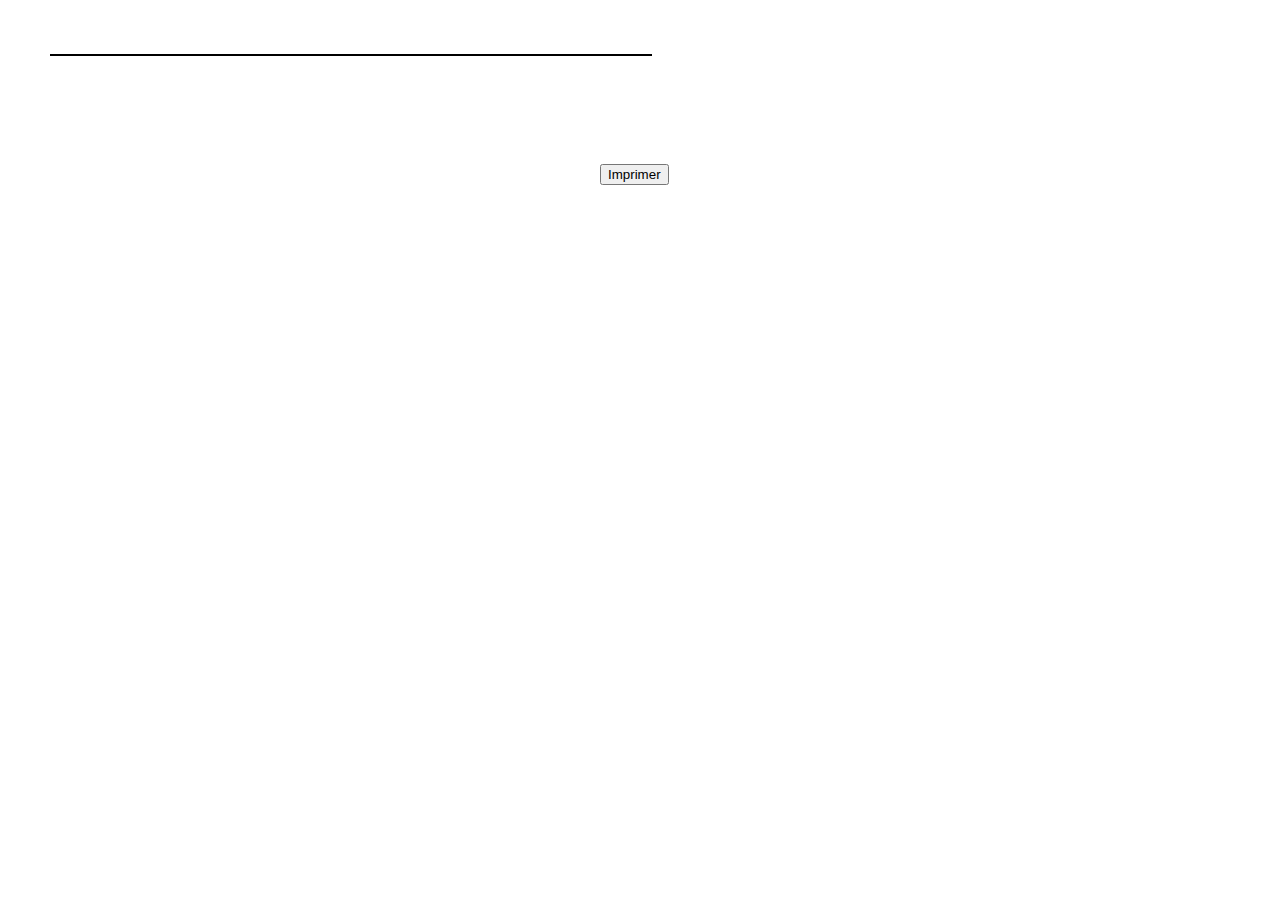
<file: print.html>
<!DOCTYPE html>
<html>

<head>
    <meta http-equiv="Content-Type" content="text/html; charset=utf-8">
    <meta name="viewport" content="initial-scale=1, maximum-scale=1,user-scalable=no">
    <title>Fiche de travail</title>

    <link rel="stylesheet" href="https://js.arcgis.com/3.20/esri/css/esri.css">

    <script src="https://js.arcgis.com/3.20/" data-dojo-config="async:true"></script>
    <script>
        require([
            "dojo/parser",
            "dojo/ready",
            "dijit/layout/BorderContainer",
            "dijit/layout/ContentPane",
            "dojo/dom",
            "esri/map",
            "esri/urlUtils",
            "esri/arcgis/utils",
            "esri/SpatialReference",
            "esri/geometry/Extent",
            "esri/geometry/Point",
            "esri/symbols/SimpleMarkerSymbol",
            "esri/graphic",
            "esri/layers/GraphicsLayer",
            "esri/Color", "dojo/_base/array", "esri/dijit/Legend",
            "esri/symbols/SimpleMarkerSymbol", "esri/symbols/SimpleLineSymbol",
            "esri/symbols/PictureFillSymbol", "esri/symbols/CartographicLineSymbol",
            "esri/graphic", "esri/layers/FeatureLayer",
			  'esri/layers/GraphicsLayer',
			  'esri/symbols/SimpleMarkerSymbol',
			  'esri/Color',
			  "esri/geometry/Polyline",
			  "esri/symbols/SimpleLineSymbol",
			  "esri/symbols/SimpleFillSymbol",
			  "esri/geometry/Polygon",
			  "esri/layers/ArcGISTiledMapServiceLayer",
			  "esri/layers/ArcGISDynamicMapServiceLayer",
			  "esri/tasks/GeometryService",
            "dojo/domReady!"
        ], function (
            parser,
            ready,
            BorderContainer,
            ContentPane,
            dom,
            Map,
            urlUtils,
            arcgisUtils,
            SpatialReference,
            Extent,
            Point, SimpleMarkerSymbol, Graphic, GraphicsLayer, Color, arrayUtils, Legend,
            SimpleMarkerSymbol, SimpleLineSymbol,
            PictureFillSymbol, CartographicLineSymbol,
            Graphic, FeatureLayer, GraphicsLayer, SimpleMarkerSymbol, 
	Color, Polyline, SimpleLineSymbol, SimpleFillSymbol, Polygon, ArcGISTiledMapServiceLayer, ArcGISDynamicMapServiceLayer, GeometryService
        ) {

                var carte;
				var echelle;
				
                ready(function () {

                    map = new Map("map", {
                        basemap: "topo",
                        //center: [-94.75290067627297, 39.034671990514816],
						//extent: new Extent({xmin:481103.0132173813,ymin:6147610.424432335,xmax:481103.0132173813,ymax:6147610.424432335,spatialReference:{wkid:102100}}),				
						   center: [-74, 40.72],
						   //maxZoom: 10,
						   //minZoom: 1,
						   zoom: 3
                    });
                    carte = map;
                    setTimeout(function () { getUrlVars(); }, 500);
                });

                //recuperer les parametres de l'url
                function getUrlVars() {
                    var vars = {};
                    var parts = decodeURI(window.location.href).replace(/[?&]+([^=&]+)=([^&]*)/gi, function (m, key, value) {
                        vars[key] = value;
                    });
                    //recupeElem(vars);
					return vars;
                };

				var promise1 = new Promise(function(resolve, reject) {
					resolve(getUrlVars());
				});

				promise1.then(function(value) {
				  //console.log(value);
				  var vars = value;
				  recupeElem(vars);
				  
				});

                //remplir les infos d'un travail
                function recupeElem(vars) {

					

                    var spatialR = new SpatialReference({ wkid: 102100 });
                    var stExtent = new Extent();
                    stExtent.xmin = parseFloat(vars["xmin"]); //481103.0132173813;
                    stExtent.ymin = parseFloat(vars["ymin"]); //6147610.424432335;
                    stExtent.xmax = parseFloat(vars["xmax"]); //481103.0132173813;
                    stExtent.ymax = parseFloat(vars["ymax"]); //6147610.424432335;
                    stExtent.spatialReference = spatialR;
					//carte.setExtent(stExtent);
					//projection(stExtent);
					//console.log(carte);
			
                    var feat = new FeatureLayer("https://sig.seinegrandslacs.fr/arcgis/rest/services/Ginov/"+ vars["path"]);
					feat.opacity = 0.5;
                    carte.addLayer(feat);
                    carte.setZoom(vars["echelle"]);

					var basemap = vars["basemap"];
					if(basemap == "osm"){
						carte.basemap = "osm";
					}else{
						var baseMapLayer = new ArcGISDynamicMapServiceLayer("https://"+basemap+"?token="+vars["token"],{id:"tiled"});
						carte.addLayer(baseMapLayer);
					}

					//masquer le fond de plan
					carte.getLayer(carte.basemapLayerIds[0]).opacity = 0;
					
					var typegeom = vars["typegeom"];
					var geom = vars["geom"];
					var spatialRef = vars["spatialref"];
					var glMain = new GraphicsLayer({id: "graphic"});
					var sms = new SimpleMarkerSymbol().setSize(30).setStyle(SimpleMarkerSymbol.STYLE_CIRCLE).setColor(new Color([255, 0, 0, 255]));
					var smsLine = new SimpleLineSymbol().setStyle(SimpleLineSymbol.STYLE_SOLID).setColor(new Color([255, 0, 0, 255]));
					smsLine.width = "4px";
					var smsPolygon = new SimpleFillSymbol().setStyle(SimpleFillSymbol.STYLE_SOLID).setColor(new Color([255, 0, 0, 255]));
					smsPolygon.outline.width = "2px";
					smsPolygon.outline.color = [255, 0, 0, 255];
					geom = geom.split(",");	
					
					if(typegeom == "multipoint"){
						
						var pt = new Point(geom,  new SpatialReference(spatialRef));
						pt.spatialReference.wkid = 102110;
						projection(pt).then(function(result){
						  pt = result[0];
						  var graphic = new Graphic(pt, sms);
						  glMain.add(graphic);
						  carte.addLayer(glMain);	
						  var ext = carte.getLayer("graphic").graphics[0]._extent;
						  carte.setExtent(ext).then(function(){
							carte.setZoom(vars["echelle"]);
						  });
						});
						
					}
					else if(typegeom == "point"){
						
						var pt = new Point(geom,  new SpatialReference(spatialRef));
						pt.spatialReference.wkid = 102110;
						projection(pt).then(function(result){
						  pt = result[0];
						  var graphic = new Graphic(pt, sms);
						  glMain.add(graphic);
						  carte.addLayer(glMain);	
						  var ext = carte.getLayer("graphic").graphics[0]._extent;
						  carte.setExtent(ext).then(function(){
							carte.setZoom(vars["echelle"]);
						  });
						});
						
					}
					else if(typegeom == "polyline"){
						
						var geomet = [];
						for(i=0;i<geom.length;i++){
							if(i%2 == 0){
								geomet.push([parseFloat(geom[i]), parseFloat(geom[i+1])]);
							}
						}
						var polyline = new Polyline( new SpatialReference(spatialRef));
						polyline.addPath(geomet);
						polyline.spatialReference.wkid = 102110;
						projection(polyline).then(function(result){
						  polyline = result[0];
						  var graphic2 = new Graphic(polyline, smsLine);
							glMain.add(graphic2);
						  carte.addLayer(glMain);	
						  var ext = carte.getLayer("graphic").graphics[0]._extent;
						  carte.setExtent(ext).then(function(){
							carte.setZoom(vars["echelle"]);
						  });
						});						
					}
					else if(typegeom == "polygon"){
						
						var geomet = [];
						for(i=0;i<geom.length;i++){
							if(i%2 == 0){
								geomet.push([parseFloat(geom[i]), parseFloat(geom[i+1])]);
							}
						}
						var polygon = new Polygon( new SpatialReference(spatialRef));
						polygon.addRing(geomet);
						polygon.spatialReference.wkid = 102110;
						
						projection(polygon).then(function(result){
						  polygon = result[0];
						  var graphic3 = new Graphic(polygon, smsPolygon);
						  glMain.add(graphic3);
						  carte.addLayer(glMain);	
						  var ext = carte.getLayer("graphic").graphics[0]._extent;
						  //carte.setZoom(vars["echelle"]);
						  carte.setExtent(ext).then(function(){
							carte.setZoom(vars["echelle"]);
						  });
						  
						});
						
					}
					
								
					
					/*var ext = carte.getLayer("graphic").graphics[0]._extent;console.log(ext);
					//ext.spatialReference.wkid = 102110;
					//console.log(ext);
					projection(ext).then(function(result){
					  carte.setExtent(result[0]);
					})*/
					
					//partie tableau
                    var today = new Date();
                    var dd = today.getDate();
                    var mm = today.getMonth() + 1; //January is 0!

                    var yyyy = today.getFullYear();
                    if (dd < 10) {
                        dd = '0' + dd;
                    }
                    if (mm < 10) {
                        mm = '0' + mm;
                    }
                    var today = dd + '/' + mm + '/' + yyyy;

                    var strTable = '<table style="width:605px;margin-left: 50px;">' +
                        '<tr><td colspan="2"><strong>Priorité : </strong>' + vars["priorite"] + '</td></tr>' +
                        '<tr><td colspan="2"><strong>Date de fin prévisionnelle : </strong>' + vars["date_fin_prev"] + '</td></tr>' +
                        '<tr><td colspan="2">Statut : ' + vars["statut"] + '</td></tr>' +
                        '<tr><td>Lieu : ' + vars["lieu"] + '     </td> <td>    Date création travail : ' + vars["date_creation"] + '</td></tr>' +
                        '<tr><td>Cat. activité : ' + vars["categorie"] + '   </td> <td>    Activité : ' + vars["activites"] + '</td></tr>' +
                        '<tr><td colspan="2">Prescripteur : ' + vars["exploitant"] + '</td></tr>' +
                        '<tr><td colspan="2" style="width: 22px">Description : ' + vars["description"] + '</td></tr>' +
                        '<tr><td colspan="2">Opérateurs : ';

                    var tabOperateur = vars["operateur"].split(",");
                    for (i = 0; i < tabOperateur.length; i++) {
                        strTable += "<br>&nbsp;&nbsp;&nbsp;&nbsp;&nbsp;&nbsp; - " + tabOperateur[i];
                    }

                    var tabEngin = vars["engins"].split(";");
                    if (tabEngin.length != 0 && tabEngin[0] != "") {
                        strTable += '</td></tr>' +
                            '<tr><td colspan="2">Engins : ';
                        for (k = 0; k < tabEngin.length; k++) {
							if(tabEngin[k] != ""){
								strTable += "<br>&nbsp;&nbsp;&nbsp;&nbsp;&nbsp;&nbsp; - " + tabEngin[k];
							}
                        }
                    }

                    strTable += '</td></tr>' +
                        '</table>';

                    var entete = '<div style="margin-left: 80px; margin-top: 10px;"><strong>&nbsp;&nbsp;&nbsp;&nbsp;&nbsp; Fiche de travail GINOV – ' + vars["lac"] + ' - ' + today + ' </strong>' +
                        '</div><br>' +
                        '<div style="margin-left:170px;margin-bottom: 20px;">' + vars["activites"] + '</div>';

                    document.getElementById("tableau").innerHTML = strTable;
                    document.getElementById("entete").innerHTML = entete;

                    if (vars["commentaire"] != "") {
                        document.getElementById("commentaire").style.display = "";
                        var com = "Commentaires opérateur : " + vars["commentaire"];
                        document.getElementById("commentaire").innerHTML = com;
                    }


                    /*
					setTimeout(function () {
                        window.print();
                        window.close();
                    }, 2000);*/
					document.getElementById("printD").onclick = function(){
						document.getElementById("printD").style.display = "none";
						window.print();
						document.getElementById("printD").style.display = "block";
					};
				
                };
				
				function projection(geom){
					var srid = new SpatialReference(102100);
					srid.latestWkid = 3857;
					var geoms = new GeometryService("https://sig.seinegrandslacs.fr/arcgis/rest/services/Utilities/Geometry/GeometryServer");
					//var project = geoms.project([geom], srid);
					//project.then(success, failure);
					return geoms.project([geom], srid);
					
				}
			});

    </script>
    <style>
        html,
        body {
            height: 100%;
            width: 100%;
            margin: 0;
            padding: 0;
        }

        body {
            font-family: "Helvetica";
        }

        #header {
            background-color: #E8E8E8;
            height: 65px;
            margin: 5px 5px;
        }

        #mainWindow {
            position: absolute !important;
            width: 70% !important;
            height: 400px;
            margin-left: 120px;
        }

        #title {
            padding-top: 2px;
            padding-left: 10px;
            font-size: 18pt;
            font-weight: 700;
        }

        #subtitle {
            font-size: small;
            padding-left: 40px;
        }

        #rightPane {
            background-color: #E8E8E8;
            margin: 5px;
            width: 20%;
        }

        #map {
            margin: 5px;
            padding: 0;
            width: 400px !important;
            /*width: 120% !important;*/
            height: 400px !important;
            position: relative !important;
        }

        #map_zoom_slider {
            display: none;
        }

        .esriAttributionList {
            display: none;
        }

        #legende {
            position: absolute;
            top: 250px;
            right: 10px;
            width: 28%;
        }

        /*
        #legendDiv {
            position: absolute !important;
            right: 10px;
            font-size: 10px;
            padding-top: 10px;
            padding-bottom: 10px;
        }

        #legend {
            position: absolute !important;
            right: 70px;
        }*/
        .esriLegendLayerLabel {
            display: none;
        }

        .esriLegendService {
            padding-bottom: 5px;
        }

        #fiche2 {
            position: absolute !important;
            top: 700px !important;
        }

        table,
        tr,
        td {
            border: 1px solid black;
        }
    </style>
</head>

<body class="claro">
    </br></br></br>
    <div id="entete" style="border: 1px solid; width:600px;margin-left: 50px;">

    </div>
    </br></br>


    <div id="tableau">

    </div>
    </br></br>


    <div id="commentaire" style="border: 1px solid; width:600px;margin-left: 50px; display:none;">

    </div>

    </br></br>
	<button  id="printD" style="margin-left: 600px;">Imprimer </button>

    <div id="mainWindow" data-dojo-type="dijit/layout/BorderContainer" data-dojo-props="design:'headline'">
        <div id="map" data-dojo-type="dijit/layout/ContentPane" data-dojo-props="region:'center'"></div>
    </div>
	
    <div>
        <div id="x" style="display:none;"></div>
        <div id="y" style="display:none;"></div>
        <div id="xmin" style="display:none;"></div>
        <div id="ymin" style="display:none;"></div>
        <div id="xmax" style="display:none;"></div>
        <div id="ymax" style="display:none;"></div>
        <div id="feature" style="display:none;"></div>
    </div>

	
	

</body>


</html>
</file>
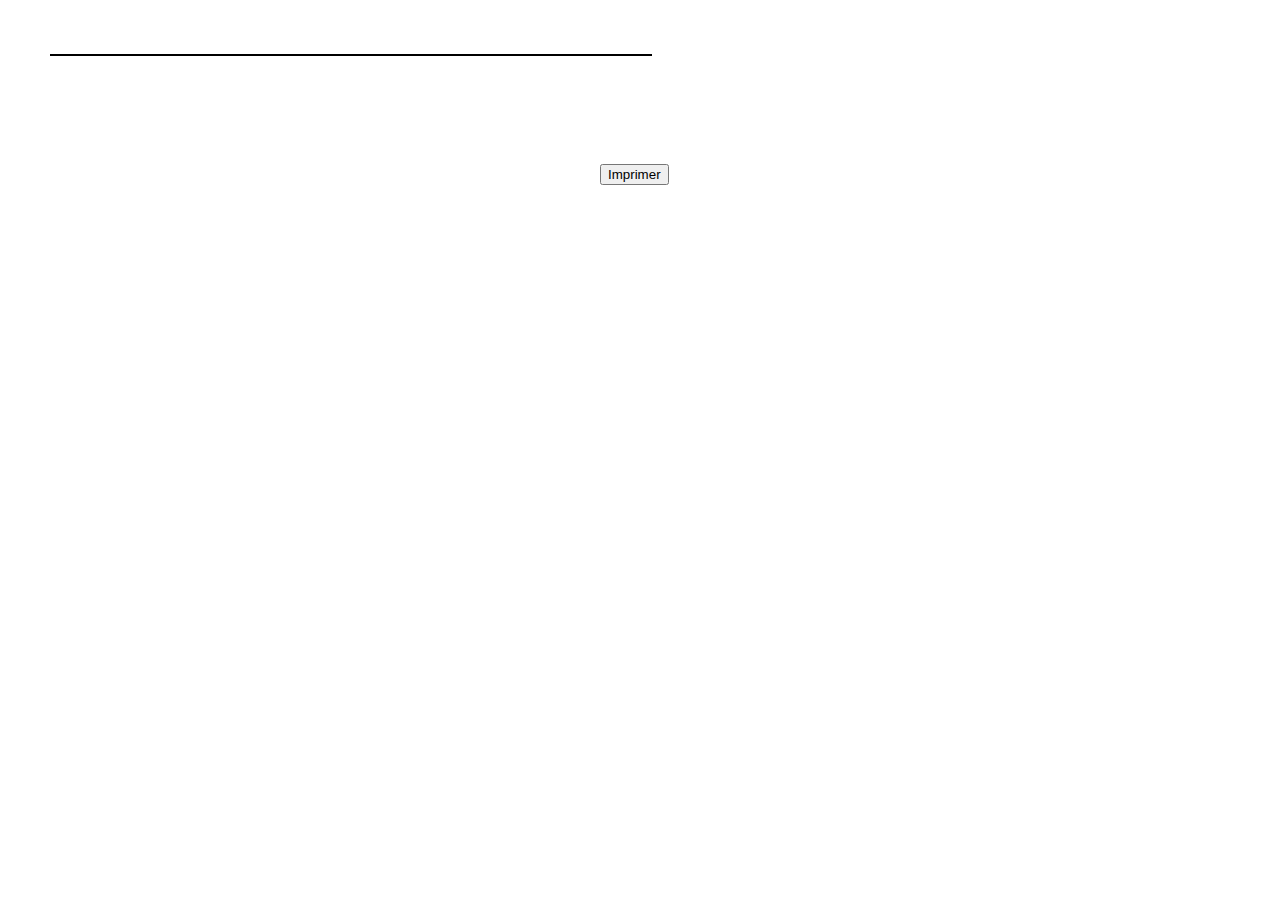
<file: print20191003.html>
<!DOCTYPE html>
<html>

<head>
    <meta http-equiv="Content-Type" content="text/html; charset=utf-8">
    <meta name="viewport" content="initial-scale=1, maximum-scale=1,user-scalable=no">
    <title>Fiche de travail</title>

    <link rel="stylesheet" href="https://js.arcgis.com/3.20/esri/css/esri.css">

    <script src="https://js.arcgis.com/3.20/" data-dojo-config="async:true"></script>
    <script>
        require([
            "dojo/parser",
            "dojo/ready",
            "dijit/layout/BorderContainer",
            "dijit/layout/ContentPane",
            "dojo/dom",
            "esri/map",
            "esri/urlUtils",
            "esri/arcgis/utils",
            "esri/SpatialReference",
            "esri/geometry/Extent",
            "esri/geometry/Point",
            "esri/symbols/SimpleMarkerSymbol",
            "esri/graphic",
            "esri/layers/GraphicsLayer",
            "esri/Color", "dojo/_base/array", "esri/dijit/Legend",
            "esri/symbols/SimpleMarkerSymbol", "esri/symbols/SimpleLineSymbol",
            "esri/symbols/PictureFillSymbol", "esri/symbols/CartographicLineSymbol",
            "esri/graphic", "esri/layers/FeatureLayer",
			  'esri/layers/GraphicsLayer',
			  'esri/symbols/SimpleMarkerSymbol',
			  'esri/Color',
			  "esri/geometry/Polyline",
			  "esri/symbols/SimpleLineSymbol",
			  "esri/symbols/SimpleFillSymbol",
			  "esri/geometry/Polygon",
			  "esri/layers/ArcGISTiledMapServiceLayer",
            "dojo/domReady!"
        ], function (
            parser,
            ready,
            BorderContainer,
            ContentPane,
            dom,
            Map,
            urlUtils,
            arcgisUtils,
            SpatialReference,
            Extent,
            Point, SimpleMarkerSymbol, Graphic, GraphicsLayer, Color, arrayUtils, Legend,
            SimpleMarkerSymbol, SimpleLineSymbol,
            PictureFillSymbol, CartographicLineSymbol,
            Graphic, FeatureLayer, GraphicsLayer, SimpleMarkerSymbol, 
	Color, Polyline, SimpleLineSymbol, SimpleFillSymbol, Polygon, ArcGISTiledMapServiceLayer
        ) {

                var carte;
                ready(function () {

                    map = new Map("map", {
                        //basemap: "osm",
                        //center: [-94.75290067627297, 39.034671990514816],
						//extent: new Extent({xmin:481103.0132173813,ymin:6147610.424432335,xmax:481103.0132173813,ymax:6147610.424432335,spatialReference:{wkid:102100}}),
                        zoom: 6
                    });
                    carte = map;
                    setTimeout(function () { getUrlVars(); }, 500);
                });

                //recuperer les parametres de l'url
                function getUrlVars() {
                    var vars = {};
                    var parts = decodeURI(window.location.href).replace(/[?&]+([^=&]+)=([^&]*)/gi, function (m, key, value) {
                        vars[key] = value;
                    });
                    //recupeElem(vars);
					return vars;
                };

				var promise1 = new Promise(function(resolve, reject) {
					resolve(getUrlVars());
				});

				promise1.then(function(value) {
				  console.log(value);
				  var vars = value;
				  recupeElem(vars);
				  
				});

                //remplir les infos d'un travail
                function recupeElem(vars) {

					var basemap = vars["basemap"];
					if(basemap == "osm"){
						carte.basemap = "osm";
					}else{
						var baseMapLayer = new ArcGISTiledMapServiceLayer("https://"+basemap);
						carte.addLayer(baseMapLayer);
					}
					
                    var spatialR = new SpatialReference({ wkid: 102100 });
                    var stExtent = new Extent();
                    stExtent.xmin = parseFloat(vars["xmin"]); //481103.0132173813;
                    stExtent.ymin = parseFloat(vars["ymin"]); //6147610.424432335;
                    stExtent.xmax = parseFloat(vars["xmax"]); //481103.0132173813;
                    stExtent.ymax = parseFloat(vars["ymax"]); //6147610.424432335;
                    stExtent.spatialReference = spatialR;
					//carte.setExtent(stExtent);
                   
					
					var typegeom = vars["typegeom"];
					var geom = vars["geom"];
					var spatialRef = vars["spatialref"];
					var glMain = new GraphicsLayer({id: "graphic"});
					var sms = new SimpleMarkerSymbol().setSize(30).setStyle(SimpleMarkerSymbol.STYLE_CIRCLE).setColor(new Color([255, 0, 0, 255]));
					var smsLine = new SimpleLineSymbol().setStyle(SimpleLineSymbol.STYLE_SOLID).setColor(new Color([255, 0, 0, 255]));
					smsLine.width = "4px";
					var smsPolygon = new SimpleFillSymbol().setStyle(SimpleFillSymbol.STYLE_SOLID).setColor(new Color([255, 0, 0, 255]));
					smsPolygon.outline.width = "2px";
					smsPolygon.outline.color = [255, 0, 0, 255];
					
					
					if(typegeom == "multipoint"){
						geom = geom.split(",");	
						var pt = new Point(geom,  new SpatialReference(spatialRef));
						var graphic = new Graphic(pt, sms);
						glMain.add(graphic);
					}
					else if(typegeom == "point"){
						geom = geom.split(",");	
						var pt = new Point(geom,  new SpatialReference(spatialRef));
						var graphic = new Graphic(pt, sms);
						glMain.add(graphic);
					}
					else if(typegeom == "polyline"){
						geom = geom.split(",");	
						var geomet = [];
						for(i=0;i<geom.length;i++){
							if(i%2 == 0){
								geomet.push([parseFloat(geom[i]), parseFloat(geom[i+1])]);
							}
						}
						var polyline = new Polyline( new SpatialReference(spatialRef));
						polyline.addPath(geomet);
						var graphic2 = new Graphic(polyline, smsLine);
						glMain.add(graphic2);
					}
					else if(typegeom == "polygon"){
						geom = geom.split(",");	
						var geomet = [];
						for(i=0;i<geom.length;i++){
							if(i%2 == 0){
								geomet.push([parseFloat(geom[i]), parseFloat(geom[i+1])]);
							}
						}
						var polygon = new Polygon( new SpatialReference(spatialRef));
						polygon.addRing(geomet);
						var graphic3 = new Graphic(polygon, smsPolygon);
						glMain.add(graphic3);
					}
					carte.addLayer(glMain);
					
					var ext = carte.getLayer("graphic").graphics[0]._extent;
					ext.spatialReference.wkid = 102110;
					carte.setExtent(ext);
					
                    var feat = new FeatureLayer("https://sig.seinegrandslacs.fr/arcgis/rest/services/Ginov/"+ vars["path"]);
					feat.opacity = 0.5;
                    carte.addLayer(feat);
                    carte.setZoom(vars["echelle"]);
					console.log(carte);

                    var today = new Date();
                    var dd = today.getDate();
                    var mm = today.getMonth() + 1; //January is 0!

                    var yyyy = today.getFullYear();
                    if (dd < 10) {
                        dd = '0' + dd;
                    }
                    if (mm < 10) {
                        mm = '0' + mm;
                    }
                    var today = dd + '/' + mm + '/' + yyyy;

                    var strTable = '<table style="width:605px;margin-left: 50px;">' +
                        '<tr><td colspan="2"><strong>Priorité : </strong>' + vars["priorite"] + '</td></tr>' +
                        '<tr><td colspan="2"><strong>Date de fin prévisionnelle : </strong>' + vars["date_fin_prev"] + '</td></tr>' +
                        '<tr><td colspan="2">Statut : ' + vars["statut"] + '</td></tr>' +
                        '<tr><td>Lieu : ' + vars["lieu"] + '     </td> <td>    Date création travail : ' + vars["date_creation"] + '</td></tr>' +
                        '<tr><td>Cat. activité : ' + vars["categorie"] + '   </td> <td>    Activité : ' + vars["activites"] + '</td></tr>' +
                        '<tr><td colspan="2">Prescripteur : ' + vars["exploitant"] + '</td></tr>' +
                        '<tr><td colspan="2" style="width: 22px">Description : ' + vars["description"] + '</td></tr>' +
                        '<tr><td colspan="2">Opérateurs : ';

                    var tabOperateur = vars["operateur"].split(",");
                    for (i = 0; i < tabOperateur.length; i++) {
                        strTable += "<br>&nbsp;&nbsp;&nbsp;&nbsp;&nbsp;&nbsp; - " + tabOperateur[i];
                    }

                    var tabEngin = vars["engins"].split(";");
                    if (tabEngin.length != 0 && tabEngin[0] != "") {
                        strTable += '</td></tr>' +
                            '<tr><td colspan="2">Engins : ';
                        for (k = 0; k < tabEngin.length; k++) {
							if(tabEngin[k] != ""){
								strTable += "<br>&nbsp;&nbsp;&nbsp;&nbsp;&nbsp;&nbsp; - " + tabEngin[k];
							}
                        }
                    }

                    strTable += '</td></tr>' +
                        '</table>';

                    var entete = '<div style="margin-left: 80px; margin-top: 10px;"><strong>&nbsp;&nbsp;&nbsp;&nbsp;&nbsp; Fiche de travail GINOV – ' + vars["lac"] + ' - ' + today + ' </strong>' +
                        '</div><br>' +
                        '<div style="margin-left:170px;margin-bottom: 20px;">' + vars["activites"] + '</div>';

                    document.getElementById("tableau").innerHTML = strTable;
                    document.getElementById("entete").innerHTML = entete;

                    if (vars["commentaire"] != "") {
                        document.getElementById("commentaire").style.display = "";
                        var com = "Commentaires opérateur : " + vars["commentaire"];
                        document.getElementById("commentaire").innerHTML = com;
                    }


                    /*
					setTimeout(function () {
                        window.print();
                        window.close();
                    }, 2000);*/
					document.getElementById("printD").onclick = function(){
						document.getElementById("printD").style.display = "none";
						window.print();
						document.getElementById("printD").style.display = "block";
					};
				
                };
				
				
            });

    </script>
    <style>
        html,
        body {
            height: 100%;
            width: 100%;
            margin: 0;
            padding: 0;
        }

        body {
            font-family: "Helvetica";
        }

        #header {
            background-color: #E8E8E8;
            height: 65px;
            margin: 5px 5px;
        }

        #mainWindow {
            position: absolute !important;
            width: 70% !important;
            height: 400px;
            margin-left: 120px;
        }

        #title {
            padding-top: 2px;
            padding-left: 10px;
            font-size: 18pt;
            font-weight: 700;
        }

        #subtitle {
            font-size: small;
            padding-left: 40px;
        }

        #rightPane {
            background-color: #E8E8E8;
            margin: 5px;
            width: 20%;
        }

        #map {
            margin: 5px;
            padding: 0;
            width: 400px !important;
            /*width: 120% !important;*/
            height: 400px !important;
            position: relative !important;
        }

        #map_zoom_slider {
            display: none;
        }

        .esriAttributionList {
            display: none;
        }

        #legende {
            position: absolute;
            top: 250px;
            right: 10px;
            width: 28%;
        }

        /*
        #legendDiv {
            position: absolute !important;
            right: 10px;
            font-size: 10px;
            padding-top: 10px;
            padding-bottom: 10px;
        }

        #legend {
            position: absolute !important;
            right: 70px;
        }*/
        .esriLegendLayerLabel {
            display: none;
        }

        .esriLegendService {
            padding-bottom: 5px;
        }

        #fiche2 {
            position: absolute !important;
            top: 700px !important;
        }

        table,
        tr,
        td {
            border: 1px solid black;
        }
    </style>
</head>

<body class="claro">
    </br></br></br>
    <div id="entete" style="border: 1px solid; width:600px;margin-left: 50px;">

    </div>
    </br></br>


    <div id="tableau">

    </div>
    </br></br>


    <div id="commentaire" style="border: 1px solid; width:600px;margin-left: 50px; display:none;">

    </div>

    </br></br>
	<button  id="printD" style="margin-left: 600px;">Imprimer </button>

    <div id="mainWindow" data-dojo-type="dijit/layout/BorderContainer" data-dojo-props="design:'headline'">
        <div id="map" data-dojo-type="dijit/layout/ContentPane" data-dojo-props="region:'center'"></div>
    </div>
	
    <div>
        <div id="x" style="display:none;"></div>
        <div id="y" style="display:none;"></div>
        <div id="xmin" style="display:none;"></div>
        <div id="ymin" style="display:none;"></div>
        <div id="xmax" style="display:none;"></div>
        <div id="ymax" style="display:none;"></div>
        <div id="feature" style="display:none;"></div>
    </div>

	
	

</body>


</html>
</file>
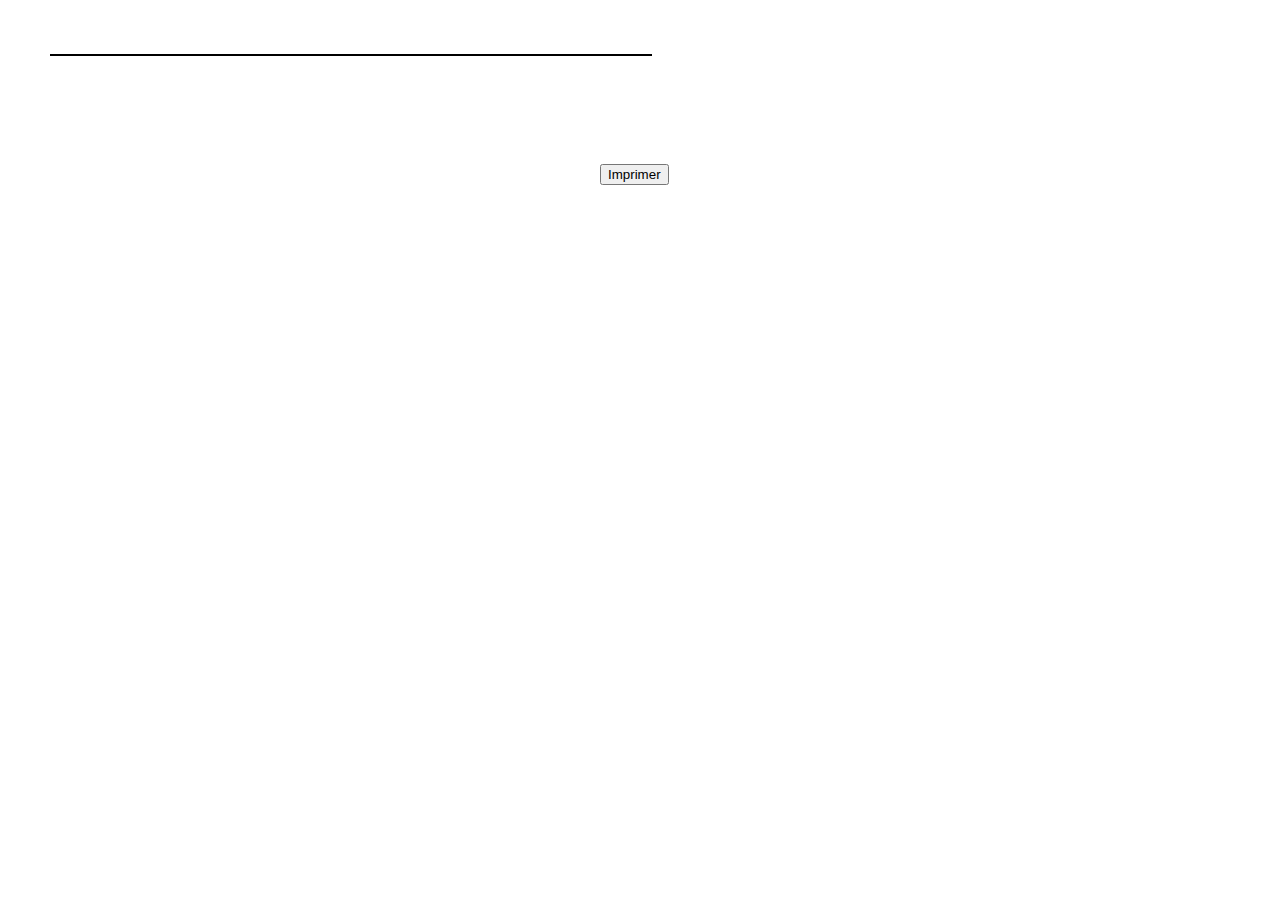
<file: print20191004.html>
<!DOCTYPE html>
<html>

<head>
    <meta http-equiv="Content-Type" content="text/html; charset=utf-8">
    <meta name="viewport" content="initial-scale=1, maximum-scale=1,user-scalable=no">
    <title>Fiche de travail</title>

    <link rel="stylesheet" href="https://js.arcgis.com/3.20/esri/css/esri.css">

    <script src="https://js.arcgis.com/3.20/" data-dojo-config="async:true"></script>
    <script>
        require([
            "dojo/parser",
            "dojo/ready",
            "dijit/layout/BorderContainer",
            "dijit/layout/ContentPane",
            "dojo/dom",
            "esri/map",
            "esri/urlUtils",
            "esri/arcgis/utils",
            "esri/SpatialReference",
            "esri/geometry/Extent",
            "esri/geometry/Point",
            "esri/symbols/SimpleMarkerSymbol",
            "esri/graphic",
            "esri/layers/GraphicsLayer",
            "esri/Color", "dojo/_base/array", "esri/dijit/Legend",
            "esri/symbols/SimpleMarkerSymbol", "esri/symbols/SimpleLineSymbol",
            "esri/symbols/PictureFillSymbol", "esri/symbols/CartographicLineSymbol",
            "esri/graphic", "esri/layers/FeatureLayer",
			  'esri/layers/GraphicsLayer',
			  'esri/symbols/SimpleMarkerSymbol',
			  'esri/Color',
			  "esri/geometry/Polyline",
			  "esri/symbols/SimpleLineSymbol",
			  "esri/symbols/SimpleFillSymbol",
			  "esri/geometry/Polygon",
			  "esri/layers/ArcGISTiledMapServiceLayer",
			  "esri/layers/ArcGISDynamicMapServiceLayer",
            "dojo/domReady!"
        ], function (
            parser,
            ready,
            BorderContainer,
            ContentPane,
            dom,
            Map,
            urlUtils,
            arcgisUtils,
            SpatialReference,
            Extent,
            Point, SimpleMarkerSymbol, Graphic, GraphicsLayer, Color, arrayUtils, Legend,
            SimpleMarkerSymbol, SimpleLineSymbol,
            PictureFillSymbol, CartographicLineSymbol,
            Graphic, FeatureLayer, GraphicsLayer, SimpleMarkerSymbol, 
	Color, Polyline, SimpleLineSymbol, SimpleFillSymbol, Polygon, ArcGISTiledMapServiceLayer, ArcGISDynamicMapServiceLayer
        ) {

                var carte;
                ready(function () {

                    map = new Map("map", {
                        //basemap: "osm",
                        //center: [-94.75290067627297, 39.034671990514816],
						//extent: new Extent({xmin:481103.0132173813,ymin:6147610.424432335,xmax:481103.0132173813,ymax:6147610.424432335,spatialReference:{wkid:102100}}),
                        zoom: 6
                    });
                    carte = map;
                    setTimeout(function () { getUrlVars(); }, 500);
                });

                //recuperer les parametres de l'url
                function getUrlVars() {
                    var vars = {};
                    var parts = decodeURI(window.location.href).replace(/[?&]+([^=&]+)=([^&]*)/gi, function (m, key, value) {
                        vars[key] = value;
                    });
                    //recupeElem(vars);
					return vars;
                };

				var promise1 = new Promise(function(resolve, reject) {
					resolve(getUrlVars());
				});

				promise1.then(function(value) {
				  //console.log(value);
				  var vars = value;
				  recupeElem(vars);
				  
				});

                //remplir les infos d'un travail
                function recupeElem(vars) {

					var basemap = vars["basemap"];
					if(basemap == "osm"){
						carte.basemap = "osm";
					}else{
						//var baseMapLayer = new ArcGISTiledMapServiceLayer("https://"+basemap);
						
						var baseMapLayer = new ArcGISDynamicMapServiceLayer("https://"+basemap+"?token="+vars["token"],{id:"tiled"});
						carte.addLayer(baseMapLayer);
					}
					
                    var spatialR = new SpatialReference({ wkid: 102100 });
                    var stExtent = new Extent();
                    stExtent.xmin = parseFloat(vars["xmin"]); //481103.0132173813;
                    stExtent.ymin = parseFloat(vars["ymin"]); //6147610.424432335;
                    stExtent.xmax = parseFloat(vars["xmax"]); //481103.0132173813;
                    stExtent.ymax = parseFloat(vars["ymax"]); //6147610.424432335;
                    stExtent.spatialReference = spatialR;
					//carte.setExtent(stExtent);
                   
					
					var typegeom = vars["typegeom"];
					var geom = vars["geom"];
					var spatialRef = vars["spatialref"];
					var glMain = new GraphicsLayer({id: "graphic"});
					var sms = new SimpleMarkerSymbol().setSize(30).setStyle(SimpleMarkerSymbol.STYLE_CIRCLE).setColor(new Color([255, 0, 0, 255]));
					var smsLine = new SimpleLineSymbol().setStyle(SimpleLineSymbol.STYLE_SOLID).setColor(new Color([255, 0, 0, 255]));
					smsLine.width = "4px";
					var smsPolygon = new SimpleFillSymbol().setStyle(SimpleFillSymbol.STYLE_SOLID).setColor(new Color([255, 0, 0, 255]));
					smsPolygon.outline.width = "2px";
					smsPolygon.outline.color = [255, 0, 0, 255];
					
					
					if(typegeom == "multipoint"){
						geom = geom.split(",");	
						var pt = new Point(geom,  new SpatialReference(spatialRef));
						var graphic = new Graphic(pt, sms);
						glMain.add(graphic);
					}
					else if(typegeom == "point"){
						geom = geom.split(",");	
						var pt = new Point(geom,  new SpatialReference(spatialRef));
						var graphic = new Graphic(pt, sms);
						glMain.add(graphic);
					}
					else if(typegeom == "polyline"){
						geom = geom.split(",");	
						var geomet = [];
						for(i=0;i<geom.length;i++){
							if(i%2 == 0){
								geomet.push([parseFloat(geom[i]), parseFloat(geom[i+1])]);
							}
						}
						var polyline = new Polyline( new SpatialReference(spatialRef));
						polyline.addPath(geomet);
						var graphic2 = new Graphic(polyline, smsLine);
						glMain.add(graphic2);
					}
					else if(typegeom == "polygon"){
						geom = geom.split(",");	
						var geomet = [];
						for(i=0;i<geom.length;i++){
							if(i%2 == 0){
								geomet.push([parseFloat(geom[i]), parseFloat(geom[i+1])]);
							}
						}
						var polygon = new Polygon( new SpatialReference(spatialRef));
						polygon.addRing(geomet);
						var graphic3 = new Graphic(polygon, smsPolygon);
						glMain.add(graphic3);
					}
					carte.addLayer(glMain);
					
					var ext = carte.getLayer("graphic").graphics[0]._extent;
					ext.spatialReference.wkid = 102110;
					carte.setExtent(ext);
					
                    var feat = new FeatureLayer("https://sig.seinegrandslacs.fr/arcgis/rest/services/Ginov/"+ vars["path"]);
					feat.opacity = 0.5;
                    carte.addLayer(feat);
                    carte.setZoom(vars["echelle"]);
					//console.log(carte);

                    var today = new Date();
                    var dd = today.getDate();
                    var mm = today.getMonth() + 1; //January is 0!

                    var yyyy = today.getFullYear();
                    if (dd < 10) {
                        dd = '0' + dd;
                    }
                    if (mm < 10) {
                        mm = '0' + mm;
                    }
                    var today = dd + '/' + mm + '/' + yyyy;

                    var strTable = '<table style="width:605px;margin-left: 50px;">' +
                        '<tr><td colspan="2"><strong>Priorité : </strong>' + vars["priorite"] + '</td></tr>' +
                        '<tr><td colspan="2"><strong>Date de fin prévisionnelle : </strong>' + vars["date_fin_prev"] + '</td></tr>' +
                        '<tr><td colspan="2">Statut : ' + vars["statut"] + '</td></tr>' +
                        '<tr><td>Lieu : ' + vars["lieu"] + '     </td> <td>    Date création travail : ' + vars["date_creation"] + '</td></tr>' +
                        '<tr><td>Cat. activité : ' + vars["categorie"] + '   </td> <td>    Activité : ' + vars["activites"] + '</td></tr>' +
                        '<tr><td colspan="2">Prescripteur : ' + vars["exploitant"] + '</td></tr>' +
                        '<tr><td colspan="2" style="width: 22px">Description : ' + vars["description"] + '</td></tr>' +
                        '<tr><td colspan="2">Opérateurs : ';

                    var tabOperateur = vars["operateur"].split(",");
                    for (i = 0; i < tabOperateur.length; i++) {
                        strTable += "<br>&nbsp;&nbsp;&nbsp;&nbsp;&nbsp;&nbsp; - " + tabOperateur[i];
                    }

                    var tabEngin = vars["engins"].split(";");
                    if (tabEngin.length != 0 && tabEngin[0] != "") {
                        strTable += '</td></tr>' +
                            '<tr><td colspan="2">Engins : ';
                        for (k = 0; k < tabEngin.length; k++) {
							if(tabEngin[k] != ""){
								strTable += "<br>&nbsp;&nbsp;&nbsp;&nbsp;&nbsp;&nbsp; - " + tabEngin[k];
							}
                        }
                    }

                    strTable += '</td></tr>' +
                        '</table>';

                    var entete = '<div style="margin-left: 80px; margin-top: 10px;"><strong>&nbsp;&nbsp;&nbsp;&nbsp;&nbsp; Fiche de travail GINOV – ' + vars["lac"] + ' - ' + today + ' </strong>' +
                        '</div><br>' +
                        '<div style="margin-left:170px;margin-bottom: 20px;">' + vars["activites"] + '</div>';

                    document.getElementById("tableau").innerHTML = strTable;
                    document.getElementById("entete").innerHTML = entete;

                    if (vars["commentaire"] != "") {
                        document.getElementById("commentaire").style.display = "";
                        var com = "Commentaires opérateur : " + vars["commentaire"];
                        document.getElementById("commentaire").innerHTML = com;
                    }


                    /*
					setTimeout(function () {
                        window.print();
                        window.close();
                    }, 2000);*/
					document.getElementById("printD").onclick = function(){
						document.getElementById("printD").style.display = "none";
						window.print();
						document.getElementById("printD").style.display = "block";
					};
				
                };
				
				
            });

    </script>
    <style>
        html,
        body {
            height: 100%;
            width: 100%;
            margin: 0;
            padding: 0;
        }

        body {
            font-family: "Helvetica";
        }

        #header {
            background-color: #E8E8E8;
            height: 65px;
            margin: 5px 5px;
        }

        #mainWindow {
            position: absolute !important;
            width: 70% !important;
            height: 400px;
            margin-left: 120px;
        }

        #title {
            padding-top: 2px;
            padding-left: 10px;
            font-size: 18pt;
            font-weight: 700;
        }

        #subtitle {
            font-size: small;
            padding-left: 40px;
        }

        #rightPane {
            background-color: #E8E8E8;
            margin: 5px;
            width: 20%;
        }

        #map {
            margin: 5px;
            padding: 0;
            width: 400px !important;
            /*width: 120% !important;*/
            height: 400px !important;
            position: relative !important;
        }

        #map_zoom_slider {
            display: none;
        }

        .esriAttributionList {
            display: none;
        }

        #legende {
            position: absolute;
            top: 250px;
            right: 10px;
            width: 28%;
        }

        /*
        #legendDiv {
            position: absolute !important;
            right: 10px;
            font-size: 10px;
            padding-top: 10px;
            padding-bottom: 10px;
        }

        #legend {
            position: absolute !important;
            right: 70px;
        }*/
        .esriLegendLayerLabel {
            display: none;
        }

        .esriLegendService {
            padding-bottom: 5px;
        }

        #fiche2 {
            position: absolute !important;
            top: 700px !important;
        }

        table,
        tr,
        td {
            border: 1px solid black;
        }
    </style>
</head>

<body class="claro">
    </br></br></br>
    <div id="entete" style="border: 1px solid; width:600px;margin-left: 50px;">

    </div>
    </br></br>


    <div id="tableau">

    </div>
    </br></br>


    <div id="commentaire" style="border: 1px solid; width:600px;margin-left: 50px; display:none;">

    </div>

    </br></br>
	<button  id="printD" style="margin-left: 600px;">Imprimer </button>

    <div id="mainWindow" data-dojo-type="dijit/layout/BorderContainer" data-dojo-props="design:'headline'">
        <div id="map" data-dojo-type="dijit/layout/ContentPane" data-dojo-props="region:'center'"></div>
    </div>
	
    <div>
        <div id="x" style="display:none;"></div>
        <div id="y" style="display:none;"></div>
        <div id="xmin" style="display:none;"></div>
        <div id="ymin" style="display:none;"></div>
        <div id="xmax" style="display:none;"></div>
        <div id="ymax" style="display:none;"></div>
        <div id="feature" style="display:none;"></div>
    </div>

	
	

</body>


</html>
</file>
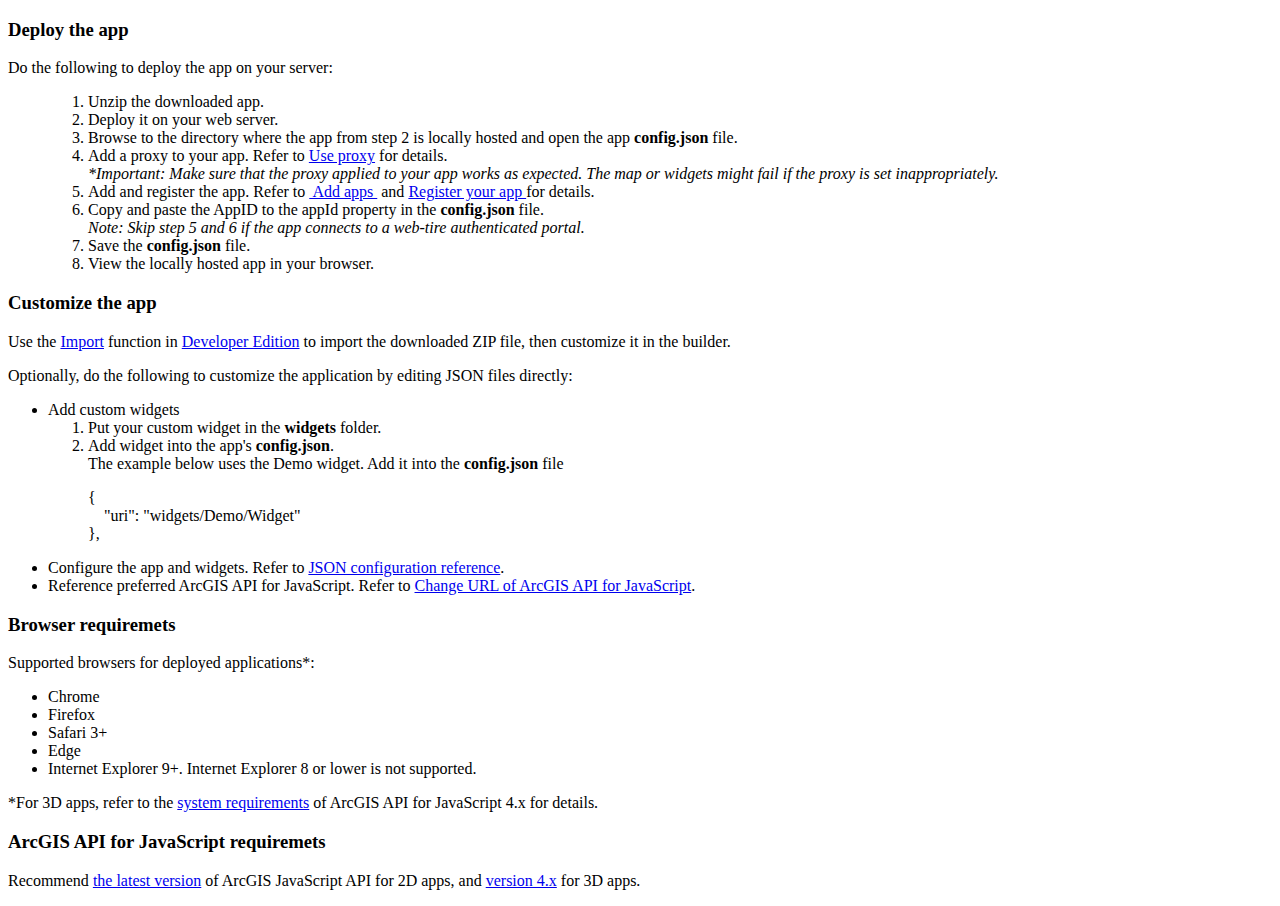
<file: readme.html>
<!DOCTYPE html>
<html>
<head>
    <meta http-equiv="Content-Type" content="text/html; charset=utf-8">
    <meta name="viewport" content="initial-scale=1, maximum-scale=1, user-scalable=no">
<title>Readme</title>
  <style>
.selector{color:red;}
.heading{
background-color:#D8E0E2;
background-repeat:repeat-x;
border-bottom:1px solid #FFFFFF;
border-top:1px solid #FFFFFF;
color:black;
font-family:Verdana,Arial,Helvetica,sans-serif;
font-size:16px;
font-weight:bold;
letter-spacing:1.1px;
margin:15px 0 10px;
padding:3px 10px;
text-align:center;
}
  </style>

 </head>

<body>
<h3>Deploy the app</h3>
<p>Do the following to deploy the app on your server:</p>
<ul>
	<ol>
	  <li>Unzip the downloaded app.</li>
	  <li>Deploy it on your web server.</li>
	  <li>Browse to the directory where the app from step 2 is locally hosted and open the app <strong>config.json</strong> file.</li>
	  <li>Add a proxy to your app. Refer to <a
href="http://doc.arcgis.com/en/web-appbuilder/manage-apps/use-proxy.htm">Use proxy</a> for details. <br>
	  <i>*Important: Make sure that the proxy applied to your app works as expected. The map or widgets might fail if the proxy is set inappropriately.</i></li>
	  <li>Add and register the app. Refer to <a href="http://doc.arcgis.com/en/arcgis-online/share-maps/add-items.htm"> Add apps </a> and <a href="http://doc.arcgis.com/en/arcgis-online/share-maps/add-items.htm#REG_APP">Register your app </a> for details.</li>
	  <li>Copy and paste the AppID to the appId property in the <strong>config.json</strong> file. <br>
	  <i>Note: Skip step 5 and 6 if the app connects to a web-tire authenticated portal.</i></li>
	  <li>Save the <strong>config.json</strong> file. </li>
	  <li>View the locally hosted app in your browser.</li>
	</ol>
</ul>

<h3>Customize the app</h3>
<p>Use the <a href="https://developers.arcgis.com/web-appbuilder/guide/create-import-app.htm#ESRI_SECTION1_CD827E29515941F490AF21F6F2404E35">Import</a> function in <a href="https://developers.arcgis.com/web-appbuilder/">Developer Edition</a> to import the downloaded ZIP file, then customize it in the builder.</p>
<p>Optionally, do the following to customize the application by editing JSON files directly:</p>
<ul>
  <li>Add custom widgets
    <ol>
      <li>Put your custom widget in the <strong>widgets</strong> folder.</li>
      <li>Add widget into the app's <strong>config.json</strong>.<br>
      The example below uses the Demo widget. Add it into the <strong>config.json</strong> file<br>
        <p>{<br>
		&nbsp;&nbsp;&nbsp;&nbsp;"uri": "widgets/Demo/Widget"<br>
		},</p>
      </li>
    </ol>
  </li>
  <li>Configure the app and widgets. Refer to <a href="https://developers.arcgis.com/web-appbuilder/api-reference/app-configuration.htm">JSON configuration reference</a>.</li>
  <li>Reference preferred ArcGIS API for JavaScript. Refer to <a href="https://developers.arcgis.com/web-appbuilder/sample-code/change-url-of-arcgis-api-for-javascript.htm">Change URL of ArcGIS API for JavaScript</a>.</li>
</ul>
<h3>Browser requiremets</h3>
<p>Supported browsers for deployed applications*:</p>
<ul>
  <li>Chrome</li>
  <li>Firefox</li>
  <li>Safari 3+</li>
  <li>Edge</li>
  <li>Internet Explorer 9+. Internet Explorer 8 or lower is not supported.</li>
</ul>
<p>*For 3D apps, refer to the <a href="https://developers.arcgis.com/javascript/beta/guide/system-requirements/index.html">system requirements</a> of ArcGIS API for JavaScript 4.x for details. </p>
<h3>ArcGIS API for JavaScript requiremets</h3>
<p>Recommend <a href="https://developers.arcgis.com/javascript/jshelp/whats_new.html">the latest version</a> of ArcGIS JavaScript API for 2D apps, and <a href="https://developers.arcgis.com/javascript/">version 4.x</a> for 3D apps.</p>
</body>
</html>
</file>
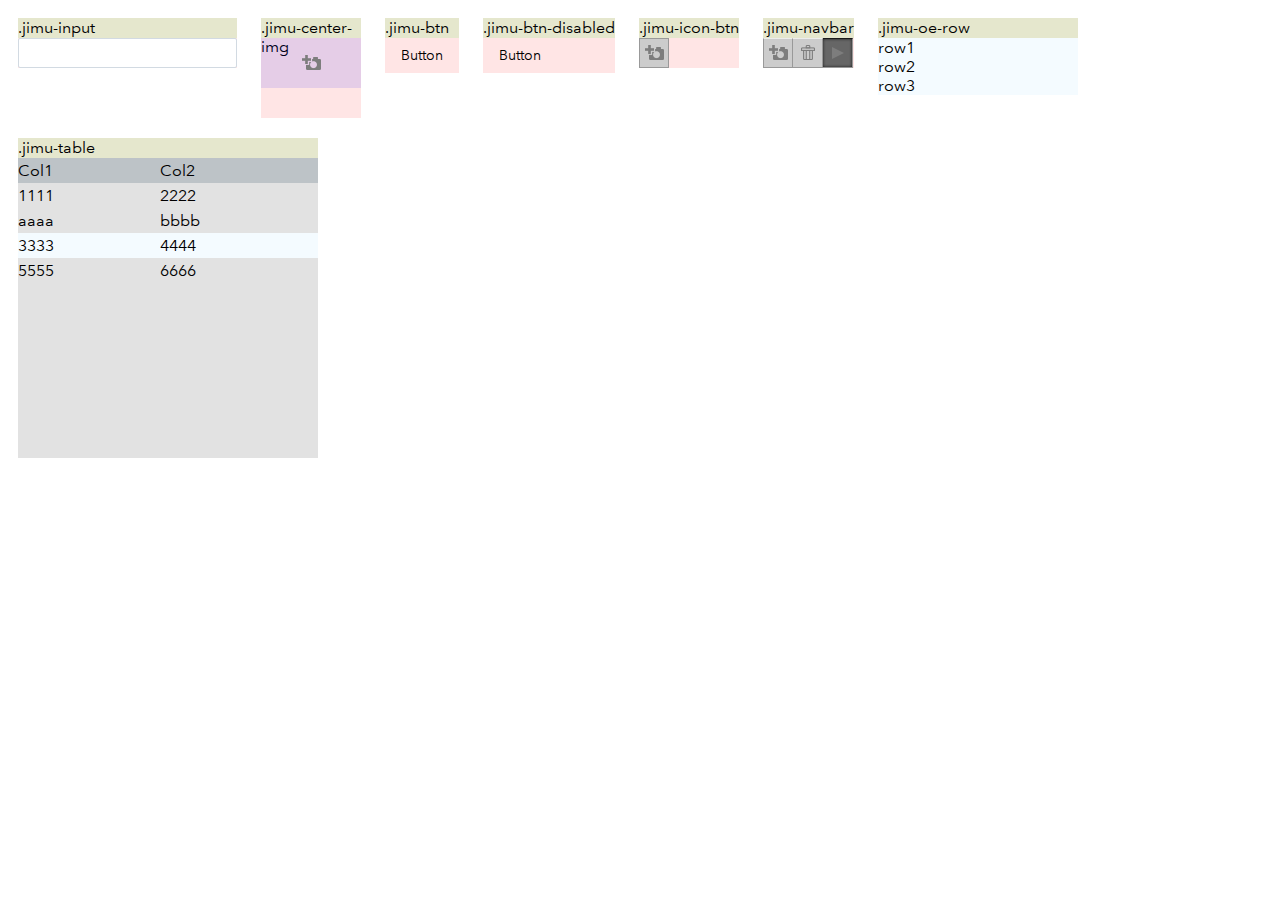
<file: jimu.js/tests/test-css.html>
<!DOCTYPE HTML>

<html>
	<head>
		<meta http-equiv="Content-Type" content="text/html; charset=utf-8">
		<meta name="viewport" content="width=device-width, initial-scale=1.0, maximum-scale=1.0, user-scalable=no" />
		<title>Jimu Base CSS Demo</title>	
		<link rel="stylesheet" type="text/css" href="../css/jimu.css">
		<link rel="stylesheet" type="text/css" href="http://yiweim2:3344/webappbuilder/stemapp/themes/LaunchpadTheme/styles/default/style.css">
		<style type="text/css">
			.item{
				display: inline-block;
				vertical-align: top;
				margin: 10px;
				position: relative;
				background-color: rgba(255,0,0,0.1);
			}
			.item .title{
				width: 100%;
				height: 20px;
				background-color: rgba(0,255,0,0.1);
			}
			.item .content{
				width: 100%;
				position: relative;
			}
		</style>
	</head>
	<body class="claro">
		<div class="item">
			<div class="title">.jimu-input</div>
			<div class="content">
				<input class="jimu-input">
			</div>
		</div>

		<div class="item" style="width: 100px; height: 100px;">
			<div class="title">.jimu-center-img</div>
			<div class="content" style="height: 50px; background-color: rgba(0,0,255,0.1)">
				<div class="jimu-center-img" style="background-image: url(images/pic1.png);"></div>
			</div>			
		</div>

		<div class="item">
			<div class="title">.jimu-btn</div>
			<div class="content">
				<div class="jimu-btn">Button</div>
			</div>			
		</div>

		<div class="item">
			<div class="title">.jimu-btn-disabled</div>
			<div class="content">
				<div class="jimu-btn jimu-state-disabled">Button</div>
			</div>			
		</div>

		<div class="item">
			<div class="title">.jimu-icon-btn</div>
			<div class="content">
				<div class="jimu-icon-btn" style="background-image: url(images/pic1.png);"></div>
			</div>			
		</div>

		<div class="item">
			<div class="title">.jimu-navbar</div>
			<div class="content">
				<div class="jimu-navbar">
					<div class="jimu-icon-btn" style="background-image: url(images/pic1.png);"></div>
					<div class="jimu-icon-btn" style="background-image: url(images/pic2.png);"></div>
					<div class="jimu-icon-btn jimu-state-selected" style="background-image: url(images/pic3.png);"></div>
				</div>
			</div>			
		</div>

		<div class="item">
			<div class="title">.jimu-oe-row</div>
			<div class="content">
				<div class="jimu-oe-row" style="width:200px;">
					<div>row1</div>
					<div>row2</div>
					<div>row3</div>
				</div>				
			</div>			
		</div>

		<div class="item">
			<div class="title">.jimu-table</div>
			<div class="content" style="width:300px;height:300px;">
				<table class="jimu-table" style="height:100%">
					<thead>
						<tr>
							<td>Col1</td>
							<td>Col2</td>
						</tr>
					</thead>
					<tr>
						<td>1111</td>
						<td>2222</td>
					</tr>
					<tr>
						<td>aaaa</td>
						<td>bbbb</td>
					</tr>
					<tr class="jimu-state-selected">
						<td>3333</td>
						<td>4444</td>
					</tr>
					<tr>
						<td>5555</td>
						<td>6666</td>
					</tr>
					<tr class="auto-height">
						<td></td>
						<td></td>
					</tr>
				</table>			
			</div>			
		</div>

	</body>

</html>
</file>
<file: jimu.js/css/jimu.css>
/***************************************************************************
reset the browser's default css setting
****************************************************************************/
/*
table{
  border-collapse: collapse;
  width: 100%;
}
td, th{
  padding: 0;
}*/

@import url("popup.css");
@import url("ColorPicker.css");
@import url("dojo-override.css");
@import url("spacing.css");
@import url("sprite.css");

/* disable the blue color outline in chrome */
*:focus{
  outline: none;
}

/* enables the border box model at all elements which has a "jimu" class and the children of it*/
 [class*='jimu'],
 [class*='jimu'] * {
  -moz-box-sizing: border-box;
  box-sizing: border-box;
}
/************* change map CSS**********************/
.esriSimpleSliderTL{
  top: 5px;
  left: 7px;
  border: 0px solid #666;
  background-color: rgba(255, 255, 255, 0.3);
}
.jimu-rtl .esriSimpleSliderTL{
  right: 7px;
  left: auto;
}

.esriControlsBR{
  z-index: auto;
}

.jimu-rtl .esriControlsBR{
  left: 5px;
  text-align: left;
}
.jimu-rtl .esriAttribution{
  text-align: right;
  margin: 0 0 0 5px;
  position: absolute;
  left: 65px;
  bottom: 0;
}
.map .logo-med{
  z-index: 0;
}
.jimu-rtl .map .logo-med{
  float: left;
}

.esriSimpleSliderIncrementButton{
  background-color: rgba(0,0,0,0.2);
}
.esriSimpleSliderIncrementButton:hover{
  background-color: rgba(0,0,0,0.4);
}
.esriSimpleSliderDecrementButton{
  background-color: rgba(0,0,0,0.2);
}
.esriSimpleSliderDecrementButton:hover{
  background-color: rgba(0,0,0,0.4);
}
.esriSimpleSliderVertical{
  color: white;
}
.jimu-rtl .esriScalebarLineLabel{
  right: 95%;
}

#map_root{
  z-index: auto !important;
}

.map .bingLogo-lg {
  z-index: 0;
}

.map .load-container {
  float: left;
  position: absolute;
  overflow: hidden;
  bottom: 40px;
  right: 10px;
  display: none;
}
.map .load-container.loading{
  display: block;
}
.map .load-container .loader {
  font-size: 20px;
  width: 1.5em;
  height: 1.5em;
  border-radius: 50%;
  position: relative;
  text-indent: -9999em;
  background: url("images/loadingmap.gif");
}
.jimu-rtl .map .load-container {
  right: auto;
  left: 10px;
}

/************* END **********************/

/* Latin Extended */
@font-face {
  font-family: "Avenir Light";
  src: url("./fonts/avenir-next/bb590848-4012-46d6-a8d5-48c9893a176b.woff2") format("woff2"),
       url("./fonts/avenir-next/3a42a252-67ff-4186-88cf-762f56719ca1.woff") format("woff");
}

@font-face {
  font-family: "Avenir Medium";
  src: url("./fonts/avenir-next/7195d5d0-582f-42d4-86ca-9da8dc31146e.woff2") format("woff2"),
       url("./fonts/avenir-next/0417e965-6ae1-4395-8f71-f61ea767d523.woff") format("woff");
}

@font-face {
  font-family: "Avenir Heavy";
  src: url("./fonts/avenir-next/b86524f7-009e-4c08-a266-c43f1fb68e5e.woff2") format("woff2"),
       url("./fonts/avenir-next/e40e6ac5-f2bd-4d65-baf7-b1e397d7fdcc.woff") format("woff");
}

/* Cyrillic */
@font-face {
  font-family: "Avenir Light";
  src: url("./fonts/avenir-next/e8b9c8fa-dbfb-4576-9394-ae85e87cb003.woff2") format("woff2"),
       url("./fonts/avenir-next/fb555151-cbda-4728-b28d-6e5f085c2d55.woff") format("woff");
  unicode-range: U+0400-045F, U+0490-0491, U+04B0-04B1, U+2116;
}

@font-face {
  font-family: "Avenir Medium";
  src: url("./fonts/avenir-next/1704d161-44ab-4854-a066-fe47d583a3a6.woff2") format("woff2"),
       url("./fonts/avenir-next/95aa7ca1-de33-40d9-ae40-ff045fcada66.woff") format("woff");
  unicode-range: U+0400-045F, U+0490-0491, U+04B0-04B1, U+2116;
}

@font-face {
  font-family: "Avenir Heavy";
  src: url("./fonts/avenir-next/c4ec49e5-4817-4f05-9bee-cec6f46f9d61.woff2") format("woff2"),
       url("./fonts/avenir-next/8e0e32b3-034a-41e8-bd15-c22974ebcdb5.woff") format("woff");
  unicode-range: U+0400-045F, U+0490-0491, U+04B0-04B1, U+2116;
}

/* Avenir Next doesn't support all vietnamese characters
 * use Lucida Grande for vi */
.vi,
.vi .top-nav-link,
.vi .avenir-light,
.vi .avenir-regular,
.vi .top-nav,
.vi .dropdown-link {
    font-family: "Lucida Grande", "Arial", sans-serif;
  }

@font-face {
  font-family: 'CalciteWebCoreIcons';
  src: url('./fonts/CalciteWebCoreIcons.eot?-v8piff');
  src: url('./fonts/CalciteWebCoreIcons.eot?#iefix-v8piff') format('embedded-opentype'), url('./fonts/CalciteWebCoreIcons.ttf?-v8piff') format('truetype'), url('./fonts/CalciteWebCoreIcons.woff?-v8piff') format('woff'), url('./fonts/CalciteWebCoreIcons.svg?-v8piff#CalciteWebCoreIcons') format('svg');
  font-weight: normal;
  font-style: normal;
}


body,html{
  font-family: 'Avenir Light', Verdana, Geneva, sans-serif;
}

/*override original style of title and subtitle of theme after custmize font style*/
div.attribute-custom-style{
  font-weight: normal !important;
}

/***************************************************************************
classes can be used in the html
****************************************************************************/
.jimu-main-background{background-color: #485566;}
.jimu-main-background-2{background-color: white;}

.jimu-ellipsis{
  overflow: hidden;
  text-overflow: ellipsis;
  white-space: nowrap;
}

/* style to keep content middle aligned */
.jimu-auto-vertical{
  text-align:center;
}
.jimu-auto-vertical:after{
  display:inline-block;
  *display:inline;
  *zoom:1;
  width:0;
  height:100%;
  vertical-align:middle;
  content:'';
}
.jimu-auto-vertical .jimu-auto-vertical-content{
  display:inline-block;
  *display:inline;
  *zoom:1;
  vertical-align:middle;
  cursor: default;
}

/* css for opacity */
.jimu-opacity-0{
  filter:alpha(opacity=0);
  opacity: 0;
}

.jimu-opacity-1{
  filter:alpha(opacity=10);
  opacity: 0.1;
}

.jimu-opacity-2{
  filter:alpha(opacity=20);
  opacity: 0.2;
}

.jimu-opacity-3{
  filter:alpha(opacity=30);
  opacity: 0.3;
}

.jimu-opacity-4{
  filter:alpha(opacity=40);
  opacity: 0.4;
}

.jimu-opacity-5{
  filter:alpha(opacity=50);
  opacity: 0.5;
}

.jimu-opacity-6{
  filter:alpha(opacity=60);
  opacity: 0.6;
}

.jimu-opacity-7{
  filter:alpha(opacity=70);
  opacity: 0.7;
}

.jimu-opacity-8{
  filter:alpha(opacity=80);
  opacity: 0.8;
}

.jimu-opacity-9{
  filter:alpha(opacity=90);
  opacity: 0.9;
}

/* css for corner radius */
.jimu-corner-tl{
  -webkit-border-top-left-radius:4px;
  -moz-border-radius-topleft:4px;
  border-top-left-radius:4px;
}

.jimu-corner-tr{
  -webkit-border-top-right-radius:4px;
  -moz-border-radius-topright:4px;
  border-top-right-radius:4px;
}

.jimu-corner-bl{
  -webkit-border-bottom-left-radius:4px;
  -moz-border-radius-bottomleft:4px;
  border-bottom-left-radius:4px;
}

.jimu-corner-br{
  -webkit-border-bottom-right-radius:4px;
  -moz-border-radius-bottomright:4px;
  border-bottom-right-radius:4px;
}

.jimu-corner-top{
  -webkit-border-top-left-radius:4px;
  -webkit-border-top-right-radius:4px;
  -moz-border-radius-topleft:4px;
  -moz-border-radius-topright:4px;
  border-top-left-radius:4px;
  border-top-right-radius:4px;
}

.jimu-corner-bottom{
  -webkit-border-bottom-right-radius:4px;
  -webkit-border-bottom-left-radius:4px;
  -moz-border-radius-bottomright:4px;
  -moz-border-radius-bottomleft:4px;
  border-bottom-right-radius:4px;
  border-bottom-left-radius:4px;
}

.jimu-corner-left{
  -webkit-border-top-left-radius:4px;
  -webkit-border-bottom-left-radius:4px;
  -moz-border-radius-topleft:4px;
  -moz-border-radius-bottomleft:4px;
  border-top-left-radius:4px;
  border-bottom-left-radius:4px;
}

.jimu-corner-right{
  -webkit-border-top-right-radius:4px;
  -webkit-border-bottom-right-radius:4px;
  -moz-border-radius-topright:4px;
  -moz-border-radius-bottomright:4px;
  border-top-right-radius:4px;
  border-bottom-right-radius:4px;
}

.jimu-corner-leading,.jimu-rtl .jimu-corner-trailing{
  -webkit-border-top-left-radius:4px;
  -webkit-border-bottom-left-radius:4px;
  -moz-border-radius-topleft:4px;
  -moz-border-radius-bottomleft:4px;
  border-top-left-radius:4px;
  border-bottom-left-radius:4px;
}

.jimu-corner-trailing,.jimu-rtl .jimu-corner-leading{
  -webkit-border-top-right-radius:4px;
  -webkit-border-bottom-right-radius:4px;
  -moz-border-radius-topright:4px;
  -moz-border-radius-bottomright:4px;
  border-top-right-radius:4px;
  border-bottom-right-radius:4px;
}

.jimu-corner-leading-top{
  -webkit-border-top-left-radius:4px;
  -moz-border-radius-topleft:4px;
  border-top-left-radius:4px;
}

.jimu-rtl .jimu-corner-leading-top{
  -webkit-border-top-right-radius:4px;
  -moz-border-radius-topright:4px;
  border-top-right-radius:4px;
}

.jimu-corner-trailing-top{
  -webkit-border-top-right-radius:4px;
  -moz-border-radius-topright:4px;
  border-top-right-radius:4px;
}

.jimu-rtl .jimu-corner-trailing-top{
  -webkit-border-top-left-radius:4px;
  -moz-border-radius-topleft:4px;
  border-top-left-radius:4px;
}

.jimu-corner-leading-bottom{
  -webkit-border-bottom-left-radius:4px;
  -moz-border-radius-bottomleft:4px;
  border-bottom-left-radius:4px;
}

.jimu-rtl .jimu-corner-leading-bottom{
  -webkit-border-bottom-right-radius:4px;
  -moz-border-radius-bottomright:4px;
  border-bottom-right-radius:4px;
}

.jimu-corner-trailing-bottom{
  -webkit-border-bottom-right-radius:4px;
  -moz-border-radius-bottomright:4px;
  border-bottom-right-radius:4px;
}

.jimu-rtl .jimu-corner-trailing-bottom{
  -webkit-border-bottom-left-radius:4px;
  -moz-border-radius-bottomleft:4px;
  border-bottom-left-radius:4px;
}

.jimu-corner-all{
  -moz-border-radius:4px;
  -webkit-border-radius:4px;
  border-radius:4px;
}

/* style for jimu-icon */
.jimu-icon{
  display: inline-block;
  background-image: url(sprite.png);
  background-repeat: no-repeat;
  background-color: transparent;
}

/*style for table*/
.jimu-table{
  border-collapse: collapse;
  border-spacing: 0;
  width: 100%;
}
.jimu-table>thead>tr, .jimu-table>thead>th{
  background-color: #bdc3c7;
}
.jimu-table tr{
  background-color: #e2e2e2;
  height: 25px;
}
.jimu-table tr.auto-height{
  height: auto;
}
.jimu-table tr:hover{
  background-color: #d9dde0;
}
  /*mouse down*/
.jimu-table tr.jimu-state-active{
  background-color: #009cff;
}
.jimu-table tr.jimu-state-selected{
  background-color: #f4fbff;
}
.jimu-table td, .jimu-table th{
  padding: 0;
}

/*styled input tag*/
.jimu-input{
  height: 30px;
  background: white;
  border: 1px solid #d2dae2;
  color: #d9dde0;
  padding: 5px;
  margin: 0;
  border-radius: 2px;
  font-size: 16px;
}
.jimu-input:focus{
  color: #686868;
  outline: none;
  box-shadow: 0px 0px 5px 0px rgba(81, 177, 254, 0.4);
}

/*put a img in the center of it's parent node through background*/
.jimu-center-img{
  position: absolute;
  left: 0;
  right: 0;
  top: 0;
  bottom: 0;
  background-repeat: no-repeat;
  background-position: center center;
}

/*a styled button using div*/
.jimu-btn{
  cursor:pointer;
  min-width: 70px;
  /*min-width: 46px \0;
  min-width: 70px \9\0;*/
  display:inline-block;
  padding:0 15px;
  line-height: 33px;
  font-size:14px;
  text-align:center;
  vertical-align:middle;
  -webkit-border-radius:5px;
  -moz-border-radius:5px;
  -o-border-radius:5px;
  -ms-border-radius:5px;
  border-radius: 5px;
  border: 1px solid transparent;
  overflow: hidden;
  text-overflow: ellipsis;
  white-space: nowrap;
}

.jimu-btn-vacation {

}

/*a div button with a icon in its center*/
.jimu-icon-btn{
  float: left;
  min-width: 30px;
  min-height: 30px;
  border: 1px solid #999;
  position: relative;
  background-color: #ccc;
  cursor: pointer;
  background-position: center center;
  background-repeat: no-repeat;
}
.jimu-icon-btn:hover{
  background-color: #f4f4f4;
}

/* a div with add icon and label */
.add-with-icon{
  display: inline-block;
  overflow: hidden;
  height: 24px;
  font-size: 13px;
  cursor: pointer;
}

.add-with-icon.jimu-state-disabled{
  cursor: default;
  color: #a0acbf;
}

.add-with-icon .jimu-icon-add{
  float: left;
  margin-top: 3px;
}

.jimu-rtl .add-with-icon .jimu-icon-add{
  float: right;
}

.add-with-icon .add-label{
  float: left;
  height: 100%;
  line-height: 24px;
  vertical-align: middle;
  margin-left: 7px;
  text-decoration: underline;
}

.jimu-rtl .add-with-icon .add-label{
  float: right;
  margin-left: 0;
  margin-right: 7px;
}

body > .app-error{
  position: absolute;
  left: 0;
  width: 100%;
  top: 40%;
  text-align: center;
  padding-top: 60px;
  background: url(images/depressed.png) top center no-repeat;
}

/*put a group of jimu-icon-btn into a div as a navigation bar.
Navigation bar can have selected button*/
.jimu-navbar{
  overflow: hidden;
}
.jimu-navbar>.jimu-icon-btn{
  border-top: 1px solid rgba(255,255,255,0.65);
  border-left: none;
}
.jimu-navbar>.jimu-icon-btn:nth-child(1){
  margin-left: 0;
  border-left: 1px solid #999;
}
.jimu-navbar>.jimu-icon-btn:hover{
  background-color: #f4f4f4;
}
.jimu-navbar>.jimu-icon-btn.jimu-state-selected{
  background-color: #666;
  border-top: 1px solid rgba(0,0,0,0.75);
  box-shadow: 0px 0px 3px 0px rgba(0, 0, 0, 0.75) inset;
}

.jimu-vline{
  height: 100%;
  width: 2px;
  background-color: white;
  float: left;
  opacity: 0.4;
}
/*odd even row*/
.jimu-oe-row{
}
.jimu-oe-row:nth-child(odd){
  background-color: #f4fbff;
}
.jimu-oe-row:nth-child(even){
  background-color: #fff;
}
.jimu-oe-row.jimu-state-selected{
 background-color: #009cff;
}

/* .jimu-not-selectable */
.jimu-not-selectable{
  user-select: none;
  -ms-user-select: none;
  -moz-user-select: none;
  -webkit-user-select: none;
}

/***************************************************************************
css for the dijits
****************************************************************************/
/*the css for Checkbox dijit*/
.jimu-checkbox{
  overflow: hidden;
  display: inline-block;
}

.jimu-checkbox .checkbox{
  width: 16px;
  height: 16px;
  display: inline-block;
  cursor: pointer;
  border-radius: 2px;
  margin-top:1px;
  background-image: url(images/checkbox_default.png);
}

.jimu-checkbox .checkbox.checked{
  background-image: url(images/checked_default.png);
}

.jimu-checkbox.jimu-state-disabled .checkbox{
  background-image: url(images/checkbox_disabled.png);
}

.jimu-checkbox.jimu-state-disabled .checkbox.checked{
  background-image: url(images/checked_disabled.png);
}

.jimu-checkbox .label{
  font-size: 14px;
  margin: auto 5px;
  cursor: default;
}

.jimu-checkbox.jimu-state-disabled .label{
  color: #818181;
}

.jimu-checkbox .label.not-visible{
  display: none;
}

/*the css for DropMenu dijit*/
.jimu-dropmenu{
  overflow: visible;
}
.jimu-dropmenu>.jimu-icon-btn{
  width: 15px;
  height: 15px;
  min-height: 15px;
  min-width: 15px;
  border: 1px solid #d9dde0;
  background-color: #d9dde0;
  background-image: url(images/down_arrow_8_default.png);
}
.jimu-dropmenu>.jimu-icon-btn:hover{
  box-shadow: 0px 0px 5px 0px rgba(81, 177, 254, 0.4);
}
.jimu-dropmenu>.drop-menu{
  position: absolute;
  border: 1px solid #d7dbde;
  background-color: #d7dbde;
}
.jimu-dropmenu .menu-item{
  height: 25px;
  min-width: 50px;
  margin: 0px 5px;
  cursor: pointer;
}
.jimu-dropmenu .menu-item:hover{
  color: #51b1fe;
  text-decoration: underline;
}
.jimu-dropmenu .menu-item-line{
  border: 1px solid #ffffff;
  margin: 0px;
}

/*used for the controller List*/
.jimu-list-container{
  width: 100%;
  height: 100%;
  vertical-align: middle;
  overflow-y: overlay;
}
.jimu-list-item{
  height: 30px;
  line-height: 30px;
  font-size: 12px;
  overflow: hidden;
  white-space: pre-wrap;
}
.jimu-list-item .label{
  padding-left: 10px;
}
.jimu-list-item:hover{
  background-color: #d9dde0;
}
.jimu-list-item.selected{
  background-color: #d9dde0;
}

/*the css for RadioBtn dijit*/
.jimu-radio{
  width: 16px;
  height: 16px;
  display: inline-block;
  border-radius: 8px;
  border: 1px solid #8a8a8a;
  cursor: pointer;
  background-color: white;
}
.jimu-radio-inner{
  width: 10px;
  height: 10px;
  margin: 2px;
  display: none;
  border-radius: 5px;
  background-color: black;
}
.jimu-radio-checked .jimu-radio-inner{
  display: block;
}

/*the css for ViewStack dijit*/
.jimu-viewstack>.view{
  width: 100%;
  height: 100%;
}

/*the css for Tab dijit*/
.jimu-tab{
  position: relative;
  width: 100%;
  height: 100%;
}
.jimu-tab>.control{
  overflow: hidden;
}
.jimu-tab>.control>.tab{
  min-width: 30px;
  height: 30px;
  border-left: 1px solid white;
  background-color: #d9dde0;
  color: #86909c;
  font-size: 14px;
  float: left;
  text-align: center;
  cursor: pointer;
  padding-left: 10px;
  padding-right: 10px;
  white-space: nowrap;
  text-overflow: clip;
}
.jimu-tab>.control>.tab.jimu-state-selected{
  background-color: #fff;
  border-top: 2px solid #8994a1;
  border-left: none;
}
.jimu-tab>.control>.tab.jimu-state-selected+.tab{
  border-left: none;
}
.jimu-tab>.jimu-viewstack{
  background-color: #fff;
  position: absolute;
  top: 30px;
  left: 0;
  right: 0;
  bottom: 0;
  height: auto;
}
.jimu-tab.nested>.control>.tab{
  min-width: 50px;
  min-height: 30px;
  background-color: white;
  color: #8c8c8c;
  float: left;
  text-align: center;
  cursor: pointer;
  padding-left: 10px;
  padding-right: 10px;
  font-size: 14px;
}
.jimu-tab.nested>.control>.tab.jimu-state-selected{
  background-color: #e2f6ff;
  color: #0db2ef;
}

.jimu-rtl .jimu-tab>.control>.tab{
  border-right: 1px solid white;
  float: right;
}
.jimu-rtl .jimu-tab>.control>.tab.jimu-state-selected{
  border-right: none;
}
.jimu-rtl .jimu-tab>.control>.tab.jimu-state-selected+.tab{
  border-right: none;
}
.jimu-rtl .jimu-tab.nested>.control>.tab{
  float: right;
}

.jimu-tile-container{
  position: relative;
  overflow-x: hidden;
  overflow-y: auto;
}


/*css for PreloadWidgetIcon dijit*/
.jimu-widget-onscreen-icon{
  position: absolute;
  cursor: pointer;
  border-radius: 4px;
}
.jimu-widget-onscreen-icon img{
  width: 20px;
  height: 20px;
  margin: 10px;
}

/**CSS for LoadingIndicator dijit***/
.jimu-loading-indicator{
  position: absolute;
  top: 0;
  bottom: 0;
  left: 0;
  right: 0;
}

.jimu-loading-indicator .loading-section{
  position: absolute;
  width: 48px;
  height: 48px;
  left: 50%;
  top: 50%;
  margin-left: -32px;
  margin-top: -32px;
  background-color: #f4f4f4;
  -webkit-border-radius: 50%;
  -moz-border-radius: 50%;
  -o-border-radius: 50%;
  border-radius: 50%;
  -webkit-box-shadow: 0 0 10px rgba(0,0,0,0.3);
  -moz-box-shadow: 0 0 10px rgba(0,0,0,0.3);
  -o-box-shadow: 0 0 10px rgba(0,0,0,0.3);
  box-shadow: 0 0 10px rgba(0,0,0,0.3);
}

.jimu-loading-indicator .loading-section .jimu-loading{
  margin: 12px;
}

/**CSS for LoadingShelter dijit***/
.jimu-loading-shelter{
  position:absolute;
  top:0;
  left:0;
  right:0;
  bottom:0;
  height:100%;
  width:100%;
  z-index:110;
  background: no-repeat center center;
  opacity:0.6;
  filter:alpha(opacity=60);
  font-size:14px;
  line-height:20px;
}
.jimu-loading-shelter .loading-container{
  position:absolute;
  width:250px;
  height:48px;
  top:50%;
  left:50%;
  margin-left:-24px;
  margin-top:-24px;
  color:#000000;
  font-weight:bold;
}
.jimu-loading-shelter .loading-container .img-div{
  position:absolute;
  left:0;
  top: 0;
  width: 48px;
  height: 48px;
  background-color: #f4f4f4;
  -webkit-border-radius: 50%;
  -moz-border-radius: 50%;
  -o-border-radius: 50%;
  border-radius: 50%;
  -webkit-box-shadow: 0 0 10px rgba(0,0,0,0.3);
  -moz-box-shadow: 0 0 10px rgba(0,0,0,0.3);
  -o-box-shadow: 0 0 10px rgba(0,0,0,0.3);
  box-shadow: 0 0 10px rgba(0,0,0,0.3);
}
.jimu-loading-shelter .loading-container img{
  width: 24px;
  height: 24px;
  margin: 12px;
}
.jimu-loading-shelter .loading-container p{
  position:absolute;
  left:68px;
  top:0;
  display:inline-block;
  height: 48px;
  line-height:48px;
  white-space:nowrap;
  margin:0;
}
.jimu-rtl .jimu-loading-shelter .loading-container{
  left: auto;
  right: 50%;
  margin-left:auto;
  margin-right:-24px;
}
.jimu-rtl .jimu-loading-shelter .loading-container .img-div{
  left:auto;
  right: 0;
}
.jimu-rtl .jimu-loading-shelter .loading-container p{
  left: auto;
  right: 68px;
}

/**CSS for popup dijit***/
.jimu-popup{
  box-shadow: 0 0 4px rgba(160,160,160,0.4);
  position: absolute;
  background-color: white;
  border-radius: 4px;
  opacity: 0;
  overflow: hidden;
}
.jimu-popup > .title{
  height: 40px;
  padding: 0 10px;
  line-height: 40px;
  margin: 0 10px;
  color: #333;
  font-size: 14px;
  border-top-left-radius: 4px;
  border-top-right-radius: 4px;
  border-bottom: 1px solid #e3ecf2;
  cursor: move;
}
.jimu-popup .title-label{
  overflow: hidden;
  max-width: 900px;
  display: block;
  /*float: left;*/
  /*text-overflow: ellipsis;*/
  white-space: nowrap;
}
.jimu-popup .close-btn{
  margin-top: 12px;
  cursor: pointer;
}
/*.jimu-popup .close-btn:hover{
  opacity: 1;
}*/
.jimu-popup > .content{
  font-size: 16px;
  overflow-x: hidden;
  overflow-y: auto;
}
.jimu-popup .content-absolute{
  position: absolute;
  top: 60px;
  bottom: 63px;
  left: 30px;
  right: 30px;
}
.jimu-popup .content-static{
  position: static;
  margin: 20px 30px 0;
}
.jimu-popup .button-container{
  overflow: hidden;
  padding: 15px 30px;
  width: 100%;
}
.jimu-popup .button-container-absolute{
  position: absolute;
  bottom: 0;
}
.jimu-popup .button-container .jimu-btn:nth-child(1).jimu-trailing-margin1,
.jimu-popup .button-container .jimu-btn:nth-child(2).jimu-trailing-margin1 {
  margin-right: 0;
}
.jimu-rtl .jimu-popup .button-container .jimu-btn:nth-child(1).jimu-trailing-margin1,
.jimu-rtl .jimu-popup .button-container .jimu-btn:nth-child(2).jimu-trailing-margin1 {
  margin-left: 0;
}

.jimu-overlay{
  position: absolute;
  left: 0;
  top: 0;
  width: 100%;
  height: 100%;
  z-index: 110;
}

/* css for Message dijit */
.jimu-message>.content{
  word-wrap: break-word;
  white-space: pre-line;
  overflow-y: hidden;
}

/**CSS for search dijit***/
.jimu-search{
  /*background:#f4f4f4;*/
  height: 40px;
  position: relative;
  border-radius: 2px;
}
.jimu-search .jimu-input-wrapper{
  position:absolute;
  left: 5px;
  right:5px;
  top:5px;
  bottom: 5px;
}
.jimu-search .jimu-input{
  width: 100%;
  height: 100%;
  font-family: 'Avenir Light';
  font-size: 12px;
}

.jimu-search .jimu-input::-ms-clear{
  display: none;
}

.jimu-search .search-btn{
  position:absolute;
  right:10px;
  top:12px;
  cursor: pointer;
}

/**CSS for message dijit***/

/**state***/
.jimu-state-default{}
.jimu-state-active{}
.jimu-state-selected{}
.jimu-state-error{
  color: #ee0000;
  font-size: 10px;
  line-height: 17px;
  height: 17px;
  background-color: #fff4f4;
  border: 1px solid #d58a8a;
  display: inline-block;
  padding: 0 5px;
}
.jimu-error-message{
  font-weight: bold;
}
.jimu-error-detail{
}
.jimu-tip-message{
  color: #08a200;
  font-size: 10px;
  height: 13px;
  margin-top: 5px;
}

.jimu-panel{
  position: absolute;
  overflow: hidden;
  box-shadow: 0 0 8px 0 rgba(0, 0, 0, 0.2);
}


/***************************************************************************
responsive classes:jimu-r
***************************************************************************/
.jimu-r-row{
  width: 100%;
  min-height: 20px;
  position: relative;
  overflow: hidden;
}
.jimu-r-row [class*="col"]{
  float: left;
  min-height: 20px;
}
.jimu-rtl .jimu-r-row [class*="col"]{
  float: right;
}
.jimu-r-row .col-1-2{
  width: 50%;
}
.jimu-r-row .col-1-3{
  width: 33.33333333333333%;
}
.jimu-r-row .col-2-3{
  width: 66.66666666666667%;
}
.jimu-r-row .col-1-4{
  width: 25%;
}
.jimu-r-row .col-3-4{
  width: 75%;
}
.jimu-r-row .col-1-5{
  width: 20%;
}
.jimu-r-row .col-2-5{
  width: 40%;
}
.jimu-r-row .col-3-5{
  width: 60%;
}
.jimu-r-row .col-4-5{
  width: 80%;
}

/***************************************************************************
widget:jimu-w
***************************************************************************/
/*widget root element, widget template's root element should use this class*/
.jimu-widget, .jimu-widget-setting{
  position: relative;
}
.jimu-widget-frame{
  position: relative;
  width: 100%;
  height: 100%;
}
.jimu-widget-frame.jimu-container{
  overflow-x: auto;
  overflow-y: auto;
  position: relative;
  padding: 14px 14px 14px 14px;
  background-color: white;
}
.jimu-widget-frame>.jimu-container{
  position: relative;
  overflow-x: hidden;
  overflow-y: auto;
  padding: 14px 14px 14px 14px;
  background-color: white;
}
.jimu-widget-icon{}
.jimu-widget-title{}
.jimu-widget-subtitle{
  font-size: 14px;
  color: #222;
}
.jimu-widget-fieldlabel{
  font-size: 12px;
  color: #333;
}
.jimu-widget-content{
  font-size: 12px;
  color: #222;
}
.jimu-widget-placeholder{
  position: absolute;
}
.jimu-widget-placeholder.jimu-state-active{
  border: 2px solid red;
}
.jimu-widget-placeholder .inner{
  width: 20px;
  height: 20px;
  margin: 8px;
  text-align: center;
  line-height: 20px;
  border-radius: 10px;
  color: white;
  background-color: rgba(0, 0, 0, 0.8);
}

/***CSS for SimpleTable dijit***/
.jimu-simple-table{
  width:100%;
  margin:0;
  padding:0;
  overflow-x:hidden;
  overflow-y:auto;
  min-height: 67px;
  position: relative;
}

.jimu-simple-table .simple-table-title{
  font-size: 14px;
}

.jimu-simple-table .head-section{
  width:100%;
  height:36px;
  overflow:hidden;
}

.jimu-simple-table.vertical-scroll .head-section > .table-div{
  padding-right: 17px;
}

.jimu-rtl .jimu-simple-table.vertical-scroll .head-section > .table-div{
  padding-right: 0;
  padding-left: 17px;
}

.jimu-simple-table .head-section .simple-table-thead th.simple-table-field .jimu-checkbox{
  position: relative;
  top: 10px;
  width: 100%;
  height: 24px;
  line-height: 16px;
}

.jimu-simple-table .head-section .simple-table-thead th.simple-table-field .jimu-checkbox > .checkbox{
  margin-top: 0 !important;
}

.jimu-simple-table .head-section .simple-table-thead th.simple-table-field .jimu-checkbox > .label{
  position: absolute;
  left: 17px;
  right: 0;
  top: 0;
  text-overflow: ellipsis;
  overflow: hidden;
}

.jimu-rtl .jimu-simple-table .head-section .simple-table-thead th.simple-table-field .jimu-checkbox > .label{
  position: absolute;
  left: 0;
  right: 17px;
  top: 0;
}

.jimu-simple-table .body-section .simple-table-tbody td.simple-table-cell > .jimu-checkbox{
  position: relative;
  top: 4px;
}

.jimu-simple-table .head-section .simple-table-tbody{
  display: none;
}

.jimu-simple-table .body-section{
  position: absolute;
  top: 36px;
  bottom: 0;
  width:100%;
  overflow-x: hidden;
  overflow-y: auto;
  border-left: 1px solid #eef2f5;
  border-right: 1px solid #eef2f5;
  border-bottom: 1px solid #eef2f5;
  /*background-color: #fafafc;*/
  color: #7989a0;
}

.jimu-simple-table .body-section .table-div{
  margin: 0;
  min-height: 100%;
  background-image: url(images/table_under_line.png);
  background-repeat: repeat;
}

.jimu-simple-table .body-section .simple-table-thead{
  display: none;
}

.jimu-simple-table .table{
  width:100%;
  border-collapse:collapse;
  table-layout:fixed;
}

.jimu-simple-table .simple-table-field.hidden-column > *,.jimu-simple-table .simple-table-cell.hidden-column > *{
  display: none;
}

.jimu-simple-table .simple-table-field{
  height: 36px;
  line-height: 36px;
}

.jimu-simple-table .simple-table-cell{
  height:30px;
  line-height:30px;
}

.jimu-simple-table .simple-table-field,.jimu-simple-table .simple-table-cell{
  vertical-align:middle;
  padding-left:8px;
  padding-right:8px;
  padding-top:0;
  padding-bottom:0;
  white-space: nowrap;
  overflow: hidden;
  text-overflow: ellipsis;
}

.jimu-simple-table .simple-table-field > *,.jimu-simple-table .simple-table-cell > *{
  text-overflow: ellipsis;
}

.jimu-simple-table .simple-table-cell > *{
  overflow: hidden;
}

.jimu-simple-table .simple-table-row:last-child .simple-table-cell{
  border-bottom: 0;
}

.jimu-simple-table .simple-table-row .editable-div,.jimu-simple-table .simple-table-row .normal-text-div{
  width: 100%;
  height: 30px;
  overflow: hidden;
  text-overflow: ellipsis;
}

.jimu-simple-table .simple-table-row .editable-input{
  width:100%;
}

.jimu-simple-table .simple-table-row > .actions-td .action-item-parent{
  display: none;
  vertical-align:middle;
}

.jimu-simple-table .simple-table-row:hover > .actions-td .action-item-parent{
  display: inline-block;
}

.jimu-simple-table .simple-table-row > .actions-td .action-item{
  cursor:pointer;
}

/*
.jimu-simple-table .simple-table-row:first-child > .actions-td .row-up-div{
  cursor: default;
  background-image: url(images/up_disabled.png);
}

.jimu-simple-table .simple-table-row.last-simple-table-row > .actions-td .row-down-div{
  cursor: default;
  background-image: url(images/down_disabled.png);
}
*/


/*** CSS for ColorPicker dijit ***/
.jimu-color-picker{
  width: 36px;
  height: 36px;
  border-width: 1px;
  border-style: solid;
  border-color: #ccc;
  cursor: pointer;
  text-align: center;
}
.jimu-color-picker:after{
  content: "";
  display: inline-block;
  height: 100%;
  vertical-align: middle;
}
.jimu-color-picker .color-label{
  display: inline-block;
  vertical-align: middle;
  font-size: 12px;
}

.jimu-color-picker-btn{
  width: 45px;
  height: 26px;
  border: 1px solid #D7D7D7;
}

.jimu-color-picker-btn > div{
  display: inline-block;
}

.jimu-color-picker-btn .color-node {
  cursor: pointer;
  width: 16px;
  height: 16px;
  margin: 4px 5px;
}

.jimu-color-picker-btn .seperator {
  width: 1px;
  height: 16px;
  margin: 4px 0;
  background-color: #D7D7D7;
}

.jimu-color-picker-btn .action-node {
  cursor: pointer;
  width: 16px;
  height: 24px;
  background: url(images/share/arrow_down.svg) no-repeat center;
  background-size: 6px 3px;
}

.jimu-color-picker-btn .action-node:hover {
  background: url(images/share/arrow_down_hover.svg) no-repeat center;
  background-size: 6px 3px;
}

.jimu-color-picker-dialog .dijitTooltipConnector{
  display: none;
}

.jimu-color-picker-dialog .dijitTooltipContainer{
  overflow: hidden;
  background: #fff !important;
  border-radius: 0;
  border-style: none;
  box-shadow: 0 0 10px;
  padding-bottom: 10px;
}

.jimu-color-picker-dialog .dojoxColorPicker{
  border-style: none;
  border-radius: 0;
}

.jimu-color-picker-dialog .jimu-btn{
  margin: 10px 12px 2px 0;
  width: 80px;
  line-height: 28px;
}

/*** CSS for Transparency dijit ***/
.jimu-transparency .dijitRuleLabelContainer .dijitRuleLabel.dijitRuleLabelH{
  white-space: nowrap;
}

.jimu-transparency > table > tbody > tr:first-child > td.dijitSliderDecoration > div > div:last-child{
  left: auto !important;
  right: 0 !important;
  text-align: right;
}

.jimu-transparency > table > tbody > tr:first-child > td.dijitSliderDecoration > div > div:last-child > div{
  left: 20px;
}

.jimu-rtl .jimu-transparency > table > tbody > tr:first-child > td.dijitSliderDecoration > div > div:last-child{
  left: 0 !important;
  right: auto !important;
  text-align: left;
}

.jimu-rtl .jimu-transparency > table > tbody > tr:first-child > td.dijitSliderDecoration > div > div:last-child > div{
  left: 0;
  right: 20px;
}

/*** CSS for Symbol dijit ***/
.jimu-symbol-chooser{
  box-sizing: content-box;
  margin:0;
  padding:0;
  font-size: 14px;
}

.jimu-symbol-chooser .hidden{
  display: none;
}

.jimu-symbol-chooser .image-file-tip{
  display: inline-block;
  width: 150px;
  height: 30px;
  line-height: 30px;
}

.jimu-symbol-chooser .symbol-section{
  width:100%;
  display:none;
}

.jimu-symbol-chooser .symbol-set-table{
  width:100%;
  border-collapse:collapse;
  table-layout: fixed;
  font-size: 14px;
}

.jimu-symbol-chooser .symbol-set-table > tbody > tr > td{
  vertical-align: middle;
  padding-top:5px;
  padding-bottom:5px;
}

.jimu-symbol-chooser .symbol-set-table > tbody > tr > td.custom-image-td{
  padding-top: 10px;
}

.jimu-symbol-chooser .point-sym-class-select-tr > td{
  padding-bottom:0 !important;
}

.jimu-symbol-chooser .point-icon-tables-tr > td{
  padding-top:0 !important;
}

.jimu-symbol-chooser .icon-tables{
  width:100%;
  height:120px;
  overflow-x:hidden;
  overflow-y:auto;
  -o-border-radius:4px;
  -moz-border-radius:4px;
  -webkit-border-radius:4px;
  border-radius:4px;
  border:1px solid #7EABCD;
}

.jimu-symbol-chooser .icon-table{
  width: 100%;
  border-collapse: collapse;
  table-layout: fixed;
  overflow: hidden;
}

.jimu-symbol-chooser .symbol-div-item{
  position: relative;
  width: 36px;
  height: 36px;
  -o-border-radius:4px;
  -ms-border-radius:4px;
  -moz-border-radius:4px;
  -webkit-border-radius:4px;
  border-radius:4px;
}

.jimu-symbol-chooser .symbol-div-item:hover,.jimu-symbol-chooser .selected-symbol-div-item{
  border:1px solid #7EABCD !important;
  background-color: #aec7e3 !important;
}

.jimu-symbol-chooser .symbol-div-item{
  margin:0;
  padding:0;
}

.jimu-symbol-chooser .symbol-div-item .svg-node{
  position: absolute;
  top: 0;
  left: 0;
}

.jimu-symbol-chooser.ie8 .line-icon-table .symbol-div-item .svg-node{
  top: 13px;
}

.jimu-rtl .jimu-symbol-chooser .symbol-div-item .svg-node{
  left: auto;
  right: 0;
}

.jimu-rtl .jimu-symbol-chooser.ie8 .line-icon-table .symbol-div-item .svg-node{
  right: -16px;
}

.jimu-symbol-chooser .custom-image-chooser{
  width: 140px;
  height: 30px;
}

.jimu-symbol-chooser .custom-image-chooser .display-text{
  display: inline-block;
  overflow: hidden;
  text-overflow: ellipsis;
}

.jimu-symbol-chooser .text-symbol-section .text-input{
  height: 30px;
  border: 1px solid #ddd;
  border-radius: 3px;
  outline: none;
}

/* CSS for LayerFieldChooser */
.jimu-layer-field-chooser{
  width:170px;
}

/* css for RendererChooser */
.jimu-renderer-chooser .leading-td{
  border-right: 1px solid #ccc;
  vertical-align: top;
  padding-right: 10px;
}

.jimu-rtl .jimu-renderer-chooser .leading-td{
  border-right: 0;
  border-left: 1px solid #ccc;
  padding-right: 0;
  padding-left: 10px;
}

.jimu-renderer-chooser .trailing-td{
  vertical-align: top;
  padding-left: 10px;
}

.jimu-rtl .jimu-renderer-chooser .trailing-td{
  padding-left: 0;
  padding-right: 10px;
}

.jimu-renderer-chooser .renderer-setting-table{
  width: 100%;
  table-layout: fixed;
  margin-bottom: 10px;
}

.jimu-renderer-chooser .renderer-setting-table > tbody > tr > td{
  padding-top: 3px;
  padding-bottom: 3px;
  vertical-align: middle;
}

.jimu-renderer-chooser .renderer-setting-table .first-td{
  font-size: 13px;
}

.jimu-renderer-chooser .default-sym-preview{
  display: none;
  margin-top: 30px;
}

.jimu-renderer-chooser .default-sym-btn{
  margin-right: 10px;
  margin-bottom: 10px;
}

.jimu-rtl .jimu-renderer-chooser .default-sym-btn{
  margin-right: 0;
  margin-left: 10px;
}

.jimu-renderer-chooser .field-combobox-td .dijit-form-CombBox > .dijitRight{
  height: 100%;
}

.jimu-renderer-chooser .field-combobox-td .dijit-form-CombBox > .dijitRight > input.dijitInputField{
  border: 0;
  margin-top: 4px;
}

.jimu-renderer-chooser .field-combobox-td .dijitArrowButtonContainer{
  width: 19px;
}

.jimu-renderer-chooser .unique-value-div{
  display:none;
  border:1px solid #bba;
  margin-bottom:10px;
  max-height:200px;
  overflow-x:hidden;
  overflow-y:auto;
}

.jimu-renderer-chooser .unique-symbol-table{
  border-collapse: collapse;
}

.jimu-renderer-chooser .unique-symbol-tr > td{
  vertical-align: middle;
  width: auto;
}

.jimu-renderer-chooser .unique-symbol-table .odd > td{
  background: #ffffff;
}

.jimu-renderer-chooser .unique-symbol-table .even > td{
  background: #f7f8f8;
}

.jimu-renderer-chooser .selected > td{
  background: #e1f0fb !important;
}

.jimu-renderer-chooser .unique-symbol-tr:hover > td{
  background: #e1f0fb !important;
}

.jimu-renderer-chooser .unique-symbol-tr .symbol-td{
  width: 60px;
}

.jimu-renderer-chooser .unique-symbol-tr:hover .delete-td{
  width: 22px;
}

.jimu-renderer-chooser .unique-symbol-tr .label-div{
  width: auto;
  word-wrap: break-word;
  word-break: break-all;
  overflow:hidden;
}

.jimu-renderer-chooser .unique-symbol-tr .edit-input{
  display: none;
  width: 100%;
}

.jimu-renderer-chooser .unique-symbol-tr .delete-div{
  display: none;
  cursor: pointer;
}

.jimu-renderer-chooser .unique-symbol-tr:hover > td .delete-div{
  display:block;
}

.jimu-renderer-chooser .class-breaks-div{
  border:1px solid #bba;
  max-height:200px;
  overflow-x:hidden;
  overflow-y:auto;
}

.jimu-renderer-chooser .class-breaks-table{
  border-collapse:collapse;
}

.jimu-renderer-chooser .class-breaks-tr > td{
  vertical-align: middle;
  width:auto;
}

.jimu-renderer-chooser .class-breaks-tr .odd > td{
  background:#ffffff;
}

.jimu-renderer-chooser .class-breaks-tr .even > td{
  background:#f7f8f8;
}

.jimu-renderer-chooser .selected > td{
  background:#e1f0fb !important;
}

.jimu-renderer-chooser .class-breaks-tr:hover > td{
  background:#e1f0fb !important;
}

.jimu-renderer-chooser .class-breaks-tr .symbol-td{
  width:60px;
}

.jimu-renderer-chooser .class-breaks-tr .label-div{
  width:auto;
  word-wrap:break-word;
  word-break:break-all;
  overflow:hidden;
}

.jimu-renderer-chooser .class-breaks-tr:hover .delete-td{
  width:22px;
}

.jimu-renderer-chooser .class-breaks-tr .delete-div{
  display: none;
  cursor: pointer;
}

.jimu-renderer-chooser .class-breaks-tr:hover > td .delete-div{
  display:block;
}

/* css for dijit DrawBox */
.jimu-draw-box{
  -ms-overflow-y:hidden;
  overflow-y:hidden;
}

.jimu-draw-box.hidden{
  display: none;
}

.jimu-draw-box .draw-items{
  -ms-overflow-y:hidden;
  overflow-y:hidden;
}

.jimu-draw-box .draw-items > div{
  float: left;
  cursor: default;
}

.jimu-rtl .jimu-draw-box .draw-items > div{
  float: right;
}

.jimu-draw-box .draw-items .draw-item, .jimu-draw-box .drawings-clear{
  width:40px;
  height:40px;
  background-repeat: no-repeat;
  text-align: center;
  margin-top: 7px;
  margin-bottom: 7px;
  background-position: center center;
  border: 1px solid #ccc;
  border-radius: 2px;
}

.jimu-draw-box .draw-items .draw-item{
  background-size: contain;
  margin-right: 14px;
}

.jimu-rtl .jimu-draw-box .draw-items .draw-item{
  margin-right: 0;
  margin-left: 14px;
}

/* css for dijit _BasicServiceBrower */
.jimu-basic-service-browser{
  width:320px;
}

.jimu-basic-service-browser .service-browser-tree .dijitTreeContainer{
  width: 100%;
}

.jimu-basic-service-browser .dijitTreeExpando{
  width: 8px;
  height: 8px;
  background-repeat: no-repeat;
  background-position: center center !important;
}

.jimu-basic-service-browser .dijitTreeExpandoClosed{
  background-image: url(images/right_arrow_8_default.png);
}

.jimu-basic-service-browser .dijitTreeExpandoOpened{
  background-image: url(images/down_arrow_8_default.png);
}

/* css for dijit _BasicServiceChooserContent */
.jimu-basic-service-chooser-content{
  position: relative;
  width: 600px;
  min-height: 300px;
}

.jimu-basic-service-chooser-content .content-section{
  position: absolute;
  width: 100%;
  left: 0;
  right: 0;
  top: 0;
  bottom: 40px;
}

.jimu-basic-service-chooser-content table.layout{
  table-layout: fixed;
  width: 100%;
  border-collapse: collapse;
}

.jimu-basic-service-chooser-content table.layout .example-tr .first-td{
  vertical-align: top;
}

.jimu-basic-service-chooser-content .example-url{
  font-size:12px;
  -ms-word-wrap:break-word;
  -ms-word-break:break-all;
  word-wrap:break-word;
  word-break:break-all;
}

.jimu-basic-service-chooser-content .service-browser-container{
  position: absolute;
  width: 100%;
  left: 0;
  right: 0;
  top: 110px;
  bottom: 0;
  overflow: auto;
}

.jimu-basic-service-chooser-content .error-section{
  display: none;
  margin-left: 80px;
}

.jimu-basic-service-chooser-content .error-section.visible{
  display: block;
}

.jimu-basic-service-chooser-content .error-section .error-message{
  position: relative;
  top: -3px;
  font-size: 13px;
  color: #ff0000;
}

.jimu-rtl .jimu-basic-service-chooser-content .error-section{
  margin-left: auto;
  margin-right: 80px;
}

.jimu-basic-service-chooser-content .operations{
  position: absolute;
  width: 100%;
  left: 0;
  right: 0;
  bottom: 0;
  height: 33px;
  overflow: hidden;
}

.jimu-basic-service-chooser-content .operations .ok{
  margin-right: 10px;
}

.jimu-rtl .jimu-basic-service-chooser-content .operations .ok{
  margin-right: auto;
  margin-left: 10px;
}

/* css for dijit _BasicServiceChooser */
.jimu-basic-service-chooser{
  width: 600px;
}

.jimu-basic-service-chooser table.layout{
  table-layout: fixed;
  width: 100%;
  border-collapse: collapse;
}

.jimu-basic-service-chooser .set-source{
  padding: 6px;
  float: right;
}

/* css for dijit PopupConfig */
.jimu-dijit-popup-config .popup-config-layout{
  border-collapse: collapse;
}

.jimu-dijit-popup-config .popup-config-layout > tbody > tr > td{
  vertical-align: top;
  padding:5px;
}

/* css for dijit TabContainer3 */
.jimu-tab3{
  position:relative;
  width:100%;
}

.jimu-tab3 .control-node{
  overflow: hidden;
}

.jimu-tab3 .control-table{
  width: 100%;
  /*table-layout: fixed;*/
  border-collapse: collapse;
  font-size: 12px;
  text-align: center;
}

.jimu-tab3 .tab-item-td{
  padding:0 40px;
  cursor: pointer;
  min-width: 0;
  white-space:nowrap;
}

.jimu-tab3 .tab-item-td.jimu-state-active{
  color: #48494B;
}

.jimu-tab3 .tab-item-div{
  position:relative;
  width:100%;
  height:36px;
  line-height:36px;
  /*-webkit-border-radius:3px;
  -moz-border-radius:3px;
  -o-border-radius:3px;
  -ms-border-radius:3px;
  border-radius:3px;*/
  margin: 0 auto;
  white-space: nowrap;
  overflow: hidden;
  text-overflow: ellipsis;
}

.jimu-tab3>.tab-shelter{
  display: none;
  position: absolute;
  left: 0;
  right: 0;
  top: 0;
  bottom: 0;
  background: #fafafc;
  opacity: 0.5;
}

/* css for dijit _SingleFilter */
.jimu-single-filter .setting-table{
  width:100%;
  border-collapse: collapse;
}

.jimu-single-filter .setting-table > tbody > tr > td{
  vertical-align: top;
}

.jimu-single-filter .setting-table .fields-td{
  width: 175px;
  padding-right: 8px;
}

.jimu-single-filterRtl .setting-table .fields-td{
  padding-right: 0;
  padding-left: 8px;
}

.jimu-single-filter .setting-table .operators-td{
  width: 130px;
  padding-right: 8px;
}

.jimu-single-filterRtl .setting-table .operators-td{
  padding-right: 0;
  padding-left: 8px;
}

.jimu-single-filter .setting-table .value-td{
  width: auto;
  padding-right:8px;
}

.jimu-single-filterRtl .setting-table .value-td{
  padding-right: 0;
  padding-left: 8px;
}

.jimu-single-filter .setting-table .delete-td{
  width: 16px;
}

.jimu-single-filter .dijit-form-Select>tbody>tr>td{
  height: 23px;
}

.jimu-single-filter .dijit-form-Select>tbody>tr>td>.dijitButtonText{
  height: 20px;
  height: 20px !important;
}

.jimu-single-filter .dijit-form-FilteringSelect>div.dijitArrowButton.dijitDownArrowButton{
  width: 18px;
  height: 100%;
}

.jimu-single-filter .dijit-form-FilteringSelect>div.dijitArrowButton.dijitDownArrowButton>input{
  padding: 0;
  border: 0;
  display: inline-block;
  height: 100%;
  height: 100% !important;
}

.jimu-single-filter .dijit-form-FilteringSelect>div.dijitInputField{
  height: 100%;
}

.jimu-single-filter .dijit-form-ValidationTextBox>div.dijitInputField{
  height: 100%;
}

.jimu-single-filter .dijit-form-ValidationTextBox>div.dijitInputField>input.dijitInputInner{
  margin: 0;
  padding:0;
  height: 100%;
  height: 100% !important;
}

.jimu-single-filter .dijit-form-NumberTextBox>div.dijitInputField{
  height: 100%;
}

.jimu-single-filter .dijit-form-NumberTextBox>div.dijitInputField>input.dijitInputInner{
  margin: 0;
  padding: 0;
  height: 100%;
  padding:0 !important;
  height: 100% !important;
}

.jimu-single-filter .dijit-form-DateTextBox>.dijitRight{
  width:17px;
  height: 100%;
}

.jimu-single-filter .dijit-form-DateTextBox>.dijitRight .dijitInputField{
  border: 0;
  line-height: 24px;
}

.jimu-single-filter .dijit-form-DateTextBox>div.dijitInputField>input.dijitInputInner{
  margin: 0;
  padding: 0;
  height: 100%;
  padding:0 !important;
  height: 100% !important;
}

.jimu-single-filter .operator-select .dijitSelectLabel.dijitValidationTextBoxLabel{
  max-width: 93px;
  overflow: hidden;
}

.jimu-single-filter .value-container{
  position:relative;
  width:100%;
}

.jimu-single-filter .radio-table-container{
  margin-top: 10px;
  overflow: hidden;
}

.jimu-single-filter .radio-table{
  width:100%;
  border-collapse:collapse;
}

.jimu-single-filter .radio-table label{
  position: relative;
  left: -3px;
}

.jimu-rtl .jimu-single-filter .radio-table label{
  position: relative;
  left: auto;
  right: -3px;
}

.jimu-single-filter .jimu-checkbox div.label{
  white-space: nowrap;
}

.jimu-single-filter .jimu-icon-delete{
  margin-top:5px;
  cursor: pointer;
}

.jimu-single-filter .askvalues{
  margin-top: 10px;
}

.jimu-single-filter .prompt-table{
  display: none;
  border-collapse: collapse;
  margin-top: 3px;
  margin-left: 6px;
}

.jimu-single-filter .prompt-table>tbody>tr>td{
  padding: 3px;
}

.jimu-single-filter .prompt-table>tbody>tr>td.first-td{
  width: 110px;
}

.jimu-single-filter .prompt-table>tbody>tr>td.second-td{
  width: auto;
}

.jimu-single-filter .dijitDateTextBox > .dijitInputField.dijitInputContainer{
  height: 100%;
}

.jimu-single-filter .hidden{
  display: none;
}

.jimu-single-filter .cascade-tr{
  display: none;
}

.jimu-single-filter.unique-type.support-cascade .cascade-tr{
  display: table-row;
}

/* css for dijit _FilterSet */
.jimu-filter-set .header-table{
  width:100%;
  border-collapse: collapse;
  margin-top:16px;
}

.jimu-filter-set .header-table .jimu-icon-delete{
  cursor: pointer;
}

.jimu-filter-set .header-table .jimu-icon-add{
  cursor: pointer;
}

/* css for dijit Filter */
.jimu-filter{
  position: relative;
  width: 624px;
}

.jimu-filter .content-section{
  width: 100%;
  height: 100%;
}

.jimu-filter .add-btn-section{
  overflow: hidden;
}

.jimu-filter .add-btn-section .add-expression{
  margin-right: 20px;
}

.jimu-filterRtl .add-btn-section .add-expression{
  margin-right: 0;
  margin-right: 0 !important;
  margin-left: 20px;
}


.jimu-filter .jimu-icon-error{
  margin-left: 5px;
}

.jimu-filter .error-tip{
  font-size:13px;
  color:#ff0000;
  margin-left: 10px;
}

.jimu-filter .no-filter-tip{
  font-size: 12px;
}

.jimu-filter .allExpsBox{
  padding-top:12px;
  padding-bottom:4px;
}

.jimu-filter .allExpsBox > div{
  padding: 10px;
  margin-left: auto;
  margin-right: auto;
}

html.hr .jimu-filter .allExpsBox > div{
  padding-left: 5px;
  padding-right: 5px;
}

/* css for dijit _Tree */
.jimu-tree .jimu-tree-check-node{
  position: relative;
  top: 3px;
}

.jimu-tree .dijitTreeContainer{
  width: 100%;
}

.jimu-tree .dijitTreeRowSelected{
  border-width: 1px;
}

.jimu-tree .dijitTreeRowHover{
  border-width: 1px;
}

/*.jimu-tree .dijitTreeRow{
  border-radius: 3px;
}*/

.jimu-tree .jimu-tree-not-leaf-node > .dijitTreeRowSelected{
  background-color: #fff;
  border-width: 0;
}

.jimu-tree .jimu-tree-not-leaf-node > .dijitTreeRowSelected.dijitTreeRowHover {
  background-color:#abd6ff;
  border-width:1px;
}

.jimu-tree .jimu-tree-selected-leaf-node > .dijitTreeRow{
  background-color:#cfe5fa;
  background-repeat:repeat-x;
  background-image:linear-gradient(rgba(255, 255, 255, 0.7) 0%, rgba(255, 255, 255, 0) 100%);
  _background-image:none;
  color:#000;
  border-color:#759dc0;
  border-width:1px;
  padding:3px 0 1px;
}

.jimu-tree .jimu-tree-leaf-node > .dijitTreeRow > .dijitTreeExpando{
  display: none;
}

.jimu-tree > .dijitTreeContainer > .jimu-tree-node > .dijitTreeNodeContainer > .dijitTreeNode > .dijitTreeRow{
  padding-left: 3px !important;
}

.jimu-rtl .jimu-tree > .dijitTreeContainer > .jimu-tree-node > .dijitTreeNodeContainer > .dijitTreeNode > .dijitTreeRow{
  padding-left: 0 !important;
  padding-right: 3px !important;
}

/*css for jimu/dijit/ServiceURLInput*/
.jimu-serviceurl-input{
  position: relative;
}

.jimu-serviceurl-input input[type="text"]::-ms-clear{
  display: none;
}

.jimu-service-validating,
.jimu-service-valid,
.jimu-service-invalid{
  display: none;
}

.jimu-serviceurl-input-invalid {
  border-color: #e84b4b !important;
}

.jimu-serviceurl-input-invalid .jimu-service-invalid{
  display: block;
}

.jimu-serviceurl-input-valid .jimu-service-valid{
  display: block;
}

.jimu-serviceurl-input-validating .jimu-service-validating{
  display: block;
}

.jimu-service-validating, .jimu-service-valid, .jimu-service-invalid{
  width: 16px;
  height: 16px;
  position: absolute;
  right: 0;
  top: 0;
  display: none;
  margin: 7px;
}
.jimu-rtl .jimu-service-validating,
.jimu-rtl .jimu-service-valid,
.jimu-rtl .jimu-service-invalid{
  left: 0;
  right: auto;
}
.jimu-service-validating{
  background-image: url(images/validating.gif);
}

.jimu-service-valid{
  background-image: url(images/valid.png);
}

/* css for dijit ItemSelector */
.jimu-item-selector{
  position: relative;
  width: 100%;
  height: 100%;
  min-width: 770px;
  min-height: 300px;
}

.jimu-item-selector .setting-tab-container{
  width: 100%;
  height: 100%;
}

.jimu-item-selector .jimu-tab3{
  height: 100%;
}

.jimu-item-selector .jimu-tab3>.container-node{
  position: absolute;
  width: 100%;
  left: 0;
  right: 0;
  top: 42px;
  bottom: 0;
}

.jimu-item-selector .jimu-tab3 .tab-item-div{
  height: 30px;
  line-height: 30px;
}

.jimu-item-selector .tab-content{
  position: relative;
}

.jimu-item-selector .tab-content .tab-content-main{
  position: absolute;
  width: 100%;
  top:0;
  bottom:0;
}

.jimu-item-selector .public-search-radios{
  position: absolute;
  width: 100%;
  top: 50px;
  height: 20px;
  line-height: 1em;
  /*color: rgb(140, 140, 140);*/
  font-size: 14px;
}

.jimu-item-selector .public-search-radios span{
  display: inline-block;
}

.jimu-item-selector .public-search-radios .portal-public-radio{
  margin-right:10px;
}

.jimu-rtl .jimu-item-selector .public-search-radios .portal-public-radio{
  margin-right: 0;
  margin-left: 10px;
}

.jimu-item-selector .public-search-radios .portal-public-label{
  margin-right:28px;
}

.jimu-rtl .jimu-item-selector .public-search-radios .portal-public-label{
  margin-right: 0;
  margin-left: 28px;
}

.jimu-item-selector .public-search-radios .online-public-radio{
  margin-right:10px;
}

.jimu-rtl .jimu-item-selector .public-search-radios .online-public-radio{
  margin-right: 0;
  margin-left: 10px;
}

.jimu-item-selector .public-item-section{
  position: absolute;
  width: 100%;
  top: 75px;
  bottom: 0;
}

.jimu-item-selector .signin-section{
  position: absolute;
  top:75px;
  width:100%;
}

.jimu-item-selector .signin-tip{
  width:100%;
}

.jimu-item-selector .groups-section{
  font-size: 14px;
}

.jimu-item-selector .groups-section .groups-select{
  height: 30px;
  padding: 0 30px;
}

/* css for _ItemTable */
.jimu-item-table{
  position:absolute;
  width: 100%;
  top:0;
  bottom: 0;
  height: auto;
}

.jimu-item-table .items-section{
  position: absolute;
  width: 100%;
  left: 0;
  top: 0;
  bottom: 0;
}

.jimu-item-table .filtered-items-section{
  display: none;
}

.jimu-item-table .items-table-div{
  width: 100%;
  height: 100%;
  overflow-x:hidden;
  overflow-y:auto;
}

.jimu-item-table .items-table{
  width: 100%;
  table-layout: fixed;
  border-collapse: collapse;
}

.jimu-item-table .items-table td{
  vertical-align:top;
  padding-bottom: 15px;
}

.jimu-item-table .items-table .item{
  position: relative;
  width: 100%;
  height: 118px;
}

.jimu-item-table .items-table .item > *{
  -webkit-box-sizing:content-box;
  -moz-box-sizing:content-box;
  -ms-box-sizing:content-box;
  -o-box-sizing:content-box;
  box-sizing:content-box;
}

.jimu-item-table .items-table .item-border{
  display: none;
  position: absolute;
  top: 0;
  bottom: 0;
  left: 0;
  width: 176px;
}

.jimu-rtl .jimu-item-table .item-border{
  left: auto;
  right: 0;
}

.jimu-item-table .item-thumbnail{
  position: absolute;
  width: 176px;
  left: 2px;
  top: 3px;
  bottom: 3px;
  /*text-align:center;
  color:#999999;
  font-size:13px;*/
}

.jimu-item-table .none-thumbnail-tip{
  max-height: 100%;
  overflow: hidden;
  text-overflow: ellipsis;
  line-height: 20px;
}

.jimu-rtl .jimu-item-table .item-thumbnail{
  left: auto;
  right: 2px;
}

.jimu-item-table .item.jimu-state-active .item-border{
  display: block;
}

.jimu-item-table .item.jimu-state-active .item-thumbnail{
  border-color: transparent;
  -webkit-border-radius:0;
  -moz-border-radius:0;
  -o-border-radius:0;
  -ms-border-radius:0;
  border-radius:0;
  font-size: 12px;
}

.jimu-item-table .item-info{
  position: absolute;
  left: 185px;
  right: 0;
  top: 0;
  height: 100%;
  font-size: 13px;
}

.jimu-rtl .jimu-item-table .item-info{
  left: 0;
  right: 185px;
}

.jimu-item-table .item-info > *{
  white-space: nowrap;
  overflow: hidden;
  text-overflow: ellipsis;
}

.jimu-item-table .item-name{
  margin-top: 5px;
}

.jimu-item-table .item-type-owner{
  margin-top: 10px;
}

.jimu-item-table .item-date{
  margin-top: 10px;
}

.jimu-item-table .item-details{
  display: block;
  margin-top: 10px;
}

.jimu-item-table .search-none-icon{
  display:inline-block;
  margin-left:5px;
}

.jimu-item-table .search-none-tip{
  margin-left:10px;
}

/* css for jimu-service-chooser-from-portal */
.jimu-service-chooser-from-portal{
  position: relative;
  width: 830px;
  height: 550px;
  margin: 0;
  padding: 0;
}

.jimu-service-chooser-from-portal .footer{
  position: absolute;
  width: 100%;
  left: 0;
  height: 54px;
  bottom: 0;
}

.jimu-service-chooser-from-portal .footer .jimu-btn{
  margin-left: 10px;
  margin-top: 10px;
}

.jimu-rtl .jimu-service-chooser-from-portal .footer .jimu-btn{
  margin-left: auto;
  margin-right: 10px;
}

.jimu-service-chooser-from-portal .footer .back{
  display: none;
}

.jimu-service-chooser-from-portal .footer .ok{
  display: none;
}

.jimu-service-chooser-from-portal .selector-container,.jimu-service-chooser-from-portal .service-browser-container{
  position: absolute;
  width: 100%;
  left: 0;
  top: 0;
  bottom: 54px;
}

.jimu-service-chooser-from-portal .service-browser-container{
  display: none;
  overflow: auto;
}


/* css for dijit GpChooserFromPortal */
.jimu-gp-chooser-from-portal{
  position: relative;
  width: 830px;
  height: 550px;
  margin: 0;
  padding: 0;
}

.jimu-gp-chooser-from-portal .selector-container,.jimu-gp-chooser-from-portal .layers{
  position: absolute;
  width: 100%;
  left: 0;
  top: 0;
  bottom: 54px;
}

.jimu-gp-chooser-from-portal .layers{
  display: none;
}

.jimu-gp-chooser-from-portal .layers .service-name{
  margin-bottom: 15px;
}

.jimu-gp-chooser-from-portal .layers .layers-table{
  width: 100%;
  border-collapse: collapse;
}

.jimu-gp-chooser-from-portal .layers .layers-table>tbody>tr>td{
  padding: 6px;
}

.jimu-gp-chooser-from-portal .layers .error-section{
  display: none;
}

.jimu-gp-chooser-from-portal .layers .error-section .error-icon{
  margin-left: 5px;
}

.jimu-gp-chooser-from-portal .layers .error-section .error-tip{
  font-size:13px;
  color:#ff0000;
  margin-left: 10px;
}

.jimu-gp-chooser-from-portal .footer{
  position: absolute;
  width: 100%;
  left: 0;
  height: 54px;
  bottom: 0;
}

.jimu-gp-chooser-from-portal .footer .jimu-btn{
  margin-left: 10px;
  margin-top: 10px;
}

.jimu-rtl .jimu-gp-chooser-from-portal .footer .jimu-btn{
  margin-left: 0;
  margin-right: 10px;
}

.jimu-gp-chooser-from-portal .footer .back{
  display: none;
}

.jimu-gp-chooser-from-portal .footer .ok{
  display: none;
}


/*icon highlight*/
.icon-highlight{
  background-color: rgba(232, 75, 75, 0.4);
  border: 2px solid #e84b4b;
  z-index: 105;
}
.dj_ie8 .icon-highlight{
  background-color: #e84b4b;
  -ms-filter: "Alpha(opacity=40)";
  filter: Alpha(opacity=40);
}

/* css for dijit LayerChooserFromMap */
.jimu-basic-layer-chooser-from-map{
  position: relative;
  width: 100%;
  background: #ffffff;
}

.jimu-basic-layer-chooser-from-map .error-tip-section{
  position: absolute;
  left: 0;
  right: 0;
  top: 0;
  /*height: 20px;*/
  line-height: 20px;
  background: #ffffff;
}

.jimu-basic-layer-chooser-from-map .error-tip-section .jimu-icon-error{
  vertical-align: top;
  margin-top: 4px;
}

.jimu-basic-layer-chooser-from-map .jimu-state-error-text{
  display: inline-block;
  font-size: 13px;
  margin-left: 10px;
  width: 80%;
}

.jimu-rtl .jimu-basic-layer-chooser-from-map .jimu-state-error-text{
  margin-left: 0;
  margin-right: 10px;
}

.jimu-basic-layer-chooser-from-map .jimu-tree{
  position: absolute;
  left: 0;
  right: 0;
  width: 100%;
  top: 0;
  height: auto;
  background: #ffffff;
}

/* css for dijit GpSource */
.jimu-gp-source{
  position: relative;
  width: 770px;
  height: 485px;
  min-height: 400px;
}

.jimu-gp-source .radio-table input, .jimu-gp-source .radio-table label{
  cursor: pointer;
}

.jimu-gp-source .radio-table .url-radio{
  margin-left: 30px;
}

.jimu-rtl .jimu-gp-source .radio-table .url-radio{
  margin-left: 0;
  margin-right: 30px;
}

.jimu-gp-source .source-content{
  position: absolute;
  width: 100%;
  left: 0;
  right: 0;
  top: 22px;
  bottom: 0;
}

.jimu-gp-source .source-content .dijit-container{
  position: absolute;
  width: 100%;
  left: 0;
  right: 0;
  top: 50px;
  bottom: 0;
}

.jimu-gp-source .operation-tip{
  margin-top: 15px;
  margin-bottom: 15px;
}

/* css for jimu-layer-source */
.jimu-layer-source{
  position: relative;
  width: 100%;
  min-height: 400px;
}

.jimu-layer-source .radio-table .portal-td{
  padding-left: 30px;
}

.jimu-rtl .jimu-layer-source .radio-table .portal-td{
  padding-left: 0;
  padding-right: 30px;
}

.jimu-layer-source .radio-table .url-td{
  padding-left: 30px;
}

.jimu-rtl .jimu-layer-source .radio-table .url-td{
  padding-left: 0;
  padding-right: 30px;
}

.jimu-layer-source .radio-table input, .jimu-layer-source .radio-table label{
  cursor: pointer;
}

.jimu-layer-source .radio-table input[type="radio"]{
  margin: 0 9px 0 0;
}

.jimu-rtl .jimu-layer-source .radio-table input[type="radio"]{
  margin: 0 0 0 9px;
}

.jimu-layer-source .source-content{
  position: absolute;
  width: 100%;
  left: 0;
  right: 0;
  top: 22px;
  bottom: 0;
}

.jimu-layer-source .source-content .dijit-container{
  position: absolute;
  width: 100%;
  left: 0;
  right: 0;
  top: 50px;
  bottom: 0;
}

.jimu-layer-source .operation-tip{
  font-size: 12px;
  margin-top: 15px;
  margin-bottom: 15px;
}

/* css for jimu-layer-chooser-with-buttons */
.jimu-layer-chooser-with-buttons{
  position: relative;
  width: 100%;
  height: 100%;
}

.jimu-layer-chooser-with-buttons .chooser-container{
  position: absolute;
  width: 100%;
  left: 0;
  right: 0;
  top: 0;
  bottom: 40px;
  overflow-y: auto;
}

.jimu-layer-chooser-with-buttons .footer{
  position: absolute;
  width: 100%;
  left: 0;
  right: 0;
  bottom: 0;
  height: 36px;
}

/* css for dijit SymbolPicker */
.jimu-symbol-picker{
  display: inline-block;
  cursor: pointer;
  border: 1px solid #D7D7D7;
  height: 24px;
  overflow: hidden;
  padding: 0 4px;
}

.jimu-symbol-picker .symbol-node{
  position: relative;
  top: 4px;
  height: 16px;
}

.jimu-symbol-picker .separator{
  position: relative;
  top: 4px;
  width: 1px;
  height: 16px;
  background-color: #D7D7D7;
  margin: 0 5px;
}

.jimu-symbol-picker .jimu-icon{
  position: relative;
  top: 8px;
}

/*css for map blink*/
.blink-map-border{
  position: absolute;
  left: 0;
  right: 0;
  top: 0;
  bottom: 0;
  box-sizing: border-box;
  border: 2px solid red;
  display: none;
}

.blink-map-border.blink-map-border-show{
  display: block;
}

.jimu-rtl .jimu-search .search-btn{
  left:10px;
  right: auto;
}

/********** styles for preload widget icon panel***********/
.jimu-on-screen-widget-panel{
  border-radius: 4px;
}
.jimu-on-screen-widget-panel>.jimu-panel-title{
  color: white;
  height: 35px;
  width: 100%;
  background-color: #485566;
  box-shadow: 0px 1px 4px 0px rgba(0, 0, 0, 0.4);
  position: relative;
}
.jimu-on-screen-widget-panel>.title-full{
  cursor: default;
}
.jimu-on-screen-widget-panel>.title-normal{
  cursor: move;
}
.jimu-on-screen-widget-panel>.jimu-panel-title>.title-label{
  height: 100%;
  font-size: 16px;
  white-space: nowrap;
  text-overflow: ellipsis;
  overflow: hidden;
  width: 66%;
}
.jimu-on-screen-widget-panel>.jimu-panel-title>.close-btn,
.jimu-on-screen-widget-panel>.jimu-panel-title>.foldable-btn,
.jimu-on-screen-widget-panel>.jimu-panel-title>.max-btn{
  width: 35px;
  height: 100%;
  border-radius: 11px;
  opacity: 1;
  cursor: pointer;
  margin: 0 !important;
}
.jimu-on-screen-widget-panel>.jimu-panel-title>.close-btn{
  background: url(images/white_close_default.png) no-repeat center center;
}
.jimu-on-screen-widget-panel>.jimu-panel-title>.fold-down{
  background: url(images/fold_down.png) no-repeat center center;
}
.jimu-on-screen-widget-panel>.jimu-panel-title>.fold-up{
  background: url(images/fold_up.png) no-repeat center center;
}
.jimu-on-screen-widget-panel>.jimu-panel-title>.max-btn{
  background: url(images/max.png) no-repeat center center;
}
.jimu-on-screen-widget-panel>.jimu-panel-content{
  position: absolute;
  left: 0;
  top: 35px;
  right: 0;
  bottom: 0;
}

/*css for jimu-url-combobox*/
.jimu-url-combobox .dijitArrowButtonContainer .dijitArrowButtonInner{
  height: 28px !important;
}

/*css for layer chooser*/
.jimu-layer-chooser-from-map-withdropbox{
  position: relative;
  height: 30px;
  border: solid 1px #aaaaaa;
}

.jimu-layer-chooser-from-map-withdropbox > table{
  width: 100%;
  border-collapse: collapse;
  table-layout: fixed;
  cursor: pointer;
}

.jimu-layer-chooser-from-map-withdropbox .layer-name {
  height: 30px;
  line-height: 30px;
  width: 100%;
}

.jimu-layer-chooser-from-map-withdropbox .drop-select {
  position: relative;
  width: 30px;
  height: 30px;
}

.jimu-layer-chooser-from-map-withdropbox .drop-select .jimu-icon-down-arrow-8{
  position: absolute;
  left: 11px;
  top: 11px;
}

.jimu-layer-chooser-from-map-withdropbox > .layer-chooser{
  position: absolute;
  width: 100%;
  left: 0;
  right: 0;
  top: 100%;
  height: 0;
  overflow: visible;
}

.jimu-layer-chooser-from-map-withdropbox .jimu-basic-layer-chooser-from-map{
  border: 1px solid #ccc;
}

.jimu-layer-chooser-from-map-withdropbox-popup .layer-chooser-tree{
  border: 1px solid #ccc;
  -ms-overflow-x: hidden;
  overflow-x: hidden;
}

.jimu-layer-chooser-from-map-withdropbox-popup .jimu-tree .dijitTreeNodeContainer > .dijitTreeNode > .dijitTreeRow{
  border-left: 0 !important;
  border-right: 0 !important;
}

/*css for _CropImage*/
.jimu-crop-image{
  width: 100%;
  height: 100%;
  border: 1px solid #d2dae2;
}

.jimu-crop-image .crop-section{
  position: relative;
  width: 100%;
  height: 100%;
  overflow: hidden;
  padding: 20px;
  background: #fafafc;
}

.jimu-crop-image .loading-image{
  width: 40px;
  height: 40px;
  position: absolute;
  top: 0;
  bottom: 0;
  left: 0;
  right: 0;
  margin: auto;
}

.jimu-crop-image .viewer-box{
  position: relative;
  margin: auto;
}

.jimu-crop-image .viewer-content{
  position: relative;
  width: 100%;
  height: 100%;
  overflow: hidden;
}

.jimu-crop-image .viewer-box .viewer-content .viewer-image{
  position: absolute;
}

.jimu-crop-image .viewer-box .base-image{
  position: absolute;
  opacity: 0.3;
  cursor: move;
  -ms-filter: "Alpha(opacity=40)";
  filter: Alpha(opacity=40);
}

.jimu-crop-image .hide-status{
  visibility: hidden;
}

.jimu-crop-image .controller{
  position: absolute;
  width: 238px;
  height: 30px;
  padding: 8px 24px;
  left: 0;
  right: 0;
  bottom: -35px;
  color: #fff;
  cursor: default;
  -moz-user-select: none;
  -webkit-user-select: none;
  -ms-user-select: none;
}

.jimu-crop-image .controller .zoom-out,
.jimu-crop-image .controller .zoom-in {
  width: 14px;
  height: 14px;
  margin: auto;
  font-size: 12px;
  font-weight: bold;
  text-align: center;
  line-height: 14px;
  cursor: pointer;
  border-radius: 10px;
  background: #518dca;
  cursor: pointer;
}

.jimu-crop-image .controller .disable-zoom{
  background: #d0d0d0;
}

.jimu-crop-image .controller .zoom-out{
  position: absolute;
  left: 0px;
  top: 0;
  bottom: 0;
}

.jimu-crop-image .controller .slider{
  width: 100%;
  position: relative;
}

.jimu-crop-image .controller .slider .button{
  background: #fff;
  border: 1px solid #d2dae2;
  border-radius: 7px;
  height: 14px;
  margin-left: -6px;
  width: 14px;
  position: absolute;
  left: 0;
  cursor: move;
}

.jimu-crop-image .controller .slider .horizontal{
  border-bottom: 2px solid #518dca;
  height: 7px;
}

.jimu-crop-image .controller .zoom-in{
  position: absolute;
  right: 0px;
  top: 0;
  bottom: 0;
}

.jimu-rtl .jimu-crop-image .controller .zoom-out{
  left: auto;
  right: 0;
}

.jimu-rtl .jimu-crop-image .controller .slider .button{
  left: 100%;
}

.jimu-rtl .jimu-crop-image .controller .zoom-in{
  left: 0;
  right: auto;
}

/*css for ImageChooser*/
.jimu-image-chooser {
  height: 100%;
  overflow: hidden;
  z-index: 9999;
  position: relative;
  display: inline-block;
  z-index: 100;
}

.jimu-image-chooser form{
  width: 100%;
  height: 100%;
  position: absolute;
  top: 0;
  left: 0;
  overflow: hidden;
  opacity: 0;
  -ms-filter: "Alpha(opacity=0)";
  filter: Alpha(opacity=0);
  z-index: 999;
  background-color: white;/*for ie10 hack*/
}

.jimu-image-chooser form label{
  display: inline-block;
  width: 100%;
  height: 100%;
  cursor: pointer;
}

.jimu-image-chooser form input {
  position: absolute;
  left: -1000px;
  top: 0;
}

.jimu-image-chooser .hint{
  display: none;
  width: 100%;
  height: 100%;
  z-index: 0;
}

.jimu-image-chooser .hint .display-text{
  width: 100%;
  white-space: nowrap;
  color: white;
  cursor: pointer;
  display: inline-block;
  background-color: #518dca;
  text-align: center;
  height: 30px;
  line-height: 30px;
  border-radius: 5px;
  padding: 0 10px;
  box-shadow: 0 0 2px gray;
}

.jimu-image-chooser:hover .hint .display-text{
  background-color: #15a4fa;
}

.jimu-image-chooser .hint .disable-label{
  background-color: #a0acbf!important;
  cursor: default;
}

.jimu-image-chooser .hint .display-image{
  cursor: pointer;
  display: inline-block;
  width: 100%;
  height: 100%;
}

.image-chooser-crop-popup .title {
  font-weight: bold;
  border-bottom-style: none;
}

.image-chooser-crop-popup .content-absolute {
  top: 40px;
}

.image-chooser-crop-popup .content{
  overflow: visible !important;
  z-index: 999;
}

/* css for jimu-single-filter-parameter */

.jimu-single-filter-parameter > table > tbody > .first-tr > td{
  padding-bottom: 4px;
}

.jimu-single-filter-parameter > table > tbody > .third-tr > td{
  padding-bottom: 10px;
}

.jimu-single-filter-parameter .dijit-form-Select>tbody>tr>td{
  height: 23px;
}

.jimu-single-filter-parameter .dijit-form-Select>tbody>tr>td>.dijitButtonText{
  height: 20px;
  height: 20px !important;
}

.jimu-single-filter-parameter .dijit-form-FilteringSelect.loading > .dijitInputField.dijitInputContainer{
  background: url(images/validating.gif) right no-repeat;
}

.jimu-rtl .jimu-single-filter-parameter .dijit-form-FilteringSelect.loading > .dijitInputField.dijitInputContainer{
  background: url(images/validating.gif) left no-repeat;
}

.jimu-single-filter-parameter .dijit-form-FilteringSelect>div.dijitArrowButton.dijitDownArrowButton{
  width: 18px;
  height: 100%;
}

.jimu-single-filter-parameter .dijit-form-FilteringSelect>div.dijitArrowButton.dijitDownArrowButton>input{
  padding: 0;
  border: 0;
  display: inline-block;
  height: 100%;
  height: 100% !important;
}

.jimu-single-filter-parameter .dijit-form-ValidationTextBox>div.dijitInputField{
  height: 100%;
}

.jimu-single-filter-parameter .dijit-form-ValidationTextBox>div.dijitInputField>input.dijitInputInner{
  margin: 0;
  padding:0;
  height: 100%;
  height: 100% !important;
}

.jimu-single-filter-parameter .dijit-form-NumberTextBox>div.dijitInputField{
  height: 100%;
}

.jimu-single-filter-parameter .dijit-form-NumberTextBox>div.dijitInputField>input.dijitInputInner{
  margin: 0;
  padding: 0;
  height: 100%;
  padding:0 !important;
  height: 100% !important;
}

.jimu-single-filter-parameter .dijit-form-DateTextBox>.dijitRight{
  width:17px;
  height: 100%;
}

.jimu-single-filter-parameter .dijit-form-DateTextBox>.dijitRight .dijitInputField{
  border: 0;
  line-height: 24px;
}

.jimu-single-filter-parameter .dijitSelectLabel.dijitValidationTextBoxLabel{
  width:52px;
  max-width:52px;
  overflow:hidden;
  max-width:52px !important;
  overflow:hidden !important;
}

.jimu-single-filter-parameter .prompt{
  font-size: 12px;
  color: #686868;
}

.jimu-single-filter-parameter .hint{
  font-style: italic;
  font-size: 12px;
  color: #d9dde0;
}

/* css for jimu-dijit-spatial-filter-features */
.jimu-dijit-spatial-filter-features .not-visible{
  display: none;
}

.jimu-dijit-spatial-filter-features .layer-tip{
  display: none;
}

.jimu-dijit-spatial-filter-features .jimu-draw-box .draw-items > div{
  width: 30px;
  height: 30px;
  margin: 0 7px;
}

.jimu-dijit-spatial-filter-features .selection-option{
  margin-top: 5px;
  overflow: hidden;
}

.jimu-dijit-spatial-filter-features .search-distance-div{
  margin-top: 15px;
}

.jimu-dijit-spatial-filter-features>table{
  width: 100%;
  table-layout: fixed;
  border-collapse: collapse;
}

/* jimu-multiple-layers-featureset-chooser */
.jimu-multiple-layers-featureset-chooser{
  /*overflow: hidden;*/
  height: 40px;
  white-space: nowrap;
}

.jimu-multiple-layers-featureset-chooser .hidden{
  display: none !important;
}

.jimu-multiple-layers-featureset-chooser > *{
  cursor: pointer;
  vertical-align: middle;
}

.jimu-multiple-layers-featureset-chooser.disabled > *{
  cursor: default;
}

.jimu-multiple-layers-featureset-chooser > div{
  height: 40px;
  line-height: 40px;
  display: inline-block;
}

.jimu-multiple-layers-featureset-chooser .draw-item-btn{
  width: 53%;
  position: relative;
  overflow: visible;
  height: 40px;
  line-height: 40px;
  display: inline-block;
}

.jimu-multiple-layers-featureset-chooser .draw-item-btn .current-draw-item{
  height: 40px;
  font-size: 0px;
}

.jimu-multiple-layers-featureset-chooser .draw-item-btn .current-draw-item > div{
  display: inline-block;
  height: 100%;
  vertical-align: middle;
  font-size: 12px;
}

.jimu-multiple-layers-featureset-chooser .btn-select{
  position: absolute;
  left: 0;
  right: 20px;
  top: 0;
  bottom: 0;
  background-color: #009966;
  color: #ffffff;
  text-align: center;
  white-space: nowrap;
  border: 2px solid transparent;
  overflow: hidden;
  text-overflow: ellipsis;
}

.jimu-rtl .jimu-multiple-layers-featureset-chooser .btn-select{
  left: 20px;
  right: 0;
}

.jimu-multiple-layers-featureset-chooser .btn-select:hover{
  background-color: #006241;
}

.jimu-multiple-layers-featureset-chooser .btn-select:active{
  background-color: #59A700;
}

.jimu-multiple-layers-featureset-chooser .btn-select.selected{
  background-color: #009966;
  border: 2px solid #006141;
}

.jimu-multiple-layers-featureset-chooser.disabled .btn-select{
  background-color: #D2D2D2 !important;
}

.jimu-multiple-layers-featureset-chooser .current-draw-item .btn-select .select-icon{
  display: inline-block;
  text-align: center;
  position: relative;
  top: 8px;
  width: 24px;
  height: 24px;
}

.jimu-multiple-layers-featureset-chooser .current-draw-item.EXTENT .btn-select .select-icon{
  background: url(images/select_rectangle.png) center center no-repeat;
}

.jimu-multiple-layers-featureset-chooser .current-draw-item.POLYGON .btn-select .select-icon{
  background: url(images/select_polygon.png) center center no-repeat;
}

.jimu-multiple-layers-featureset-chooser .current-draw-item.CIRCLE .btn-select .select-icon{
  background: url(images/select_circle.png) center center no-repeat;
}

.jimu-multiple-layers-featureset-chooser .current-draw-item.POLYLINE .btn-select .select-icon{
  background: url(images/select_polyline.png) center center no-repeat;
}

.jimu-multiple-layers-featureset-chooser .btn-select .select-text{
  display: inline-block;
  text-align: center;
  margin-left: 10px;
}

.jimu-rtl .jimu-multiple-layers-featureset-chooser .btn-select .select-text{
  margin-left: 0;
  margin-right: 10px;
}

.jimu-multiple-layers-featureset-chooser .current-draw-item .arrow{
  width: 20px;
  border-left: 1px solid white;
  background-color: #009966;
  background-image: url(images/v-white.png);
  background-position: center center;
  background-repeat: no-repeat;
}

.jimu-rtl .jimu-multiple-layers-featureset-chooser .current-draw-item .arrow{
  margin-right: 1px;
  border-left: 0;
  border-right: 1px solid white;
}

.jimu-multiple-layers-featureset-chooser.disabled .current-draw-item .arrow{
  background-color: #D2D2D2 !important;
}

.jimu-multiple-layers-featureset-chooser.single-geotype .current-draw-item .arrow{
  display: none !important;
}

.jimu-multiple-layers-featureset-chooser .draw-items{
  position: absolute;
  left: 0;
  right: 0;
  top: 100%;
  height: 164px;
  background-color: white;
  color: white;
  z-index: 1;
}

.jimu-multiple-layers-featureset-chooser .draw-items .draw-item{
  position: relative;
  width: 100%;
  height: 40px;
  margin-top: 1px;
  background-color: #009966;
}

.jimu-multiple-layers-featureset-chooser .draw-items .draw-item.selected,
.jimu-multiple-layers-featureset-chooser .draw-items .draw-item:hover{
  background-color: #006241;
}

.jimu-multiple-layers-featureset-chooser .draw-items .draw-item .draw-icon{
  float: left;
  width: 40px;
  height: 40px;
}

.jimu-multiple-layers-featureset-chooser .draw-items .draw-item-rectangle .draw-icon{
  background: url(images/select_rectangle.png) center center no-repeat;
}

.jimu-multiple-layers-featureset-chooser .draw-items .draw-item-polygon .draw-icon{
  background: url(images/select_polygon.png) center center no-repeat;
}

.jimu-multiple-layers-featureset-chooser .draw-items .draw-item-circle .draw-icon{
  background: url(images/select_circle.png) center center no-repeat;
}

.jimu-multiple-layers-featureset-chooser .draw-items .draw-item-polyline .draw-icon{
  background: url(images/select_polyline.png) center center no-repeat;
}

.jimu-multiple-layers-featureset-chooser .draw-items .draw-item .draw-text{
  position: absolute;
  left: 40px;
  right: 0;
  top: 0;
  bottom: 0;
  overflow: hidden;
  text-overflow: ellipsis;
}

.jimu-rtl .jimu-multiple-layers-featureset-chooser .draw-items .draw-item .draw-icon{
  float: right;
}

.jimu-rtl .jimu-multiple-layers-featureset-chooser .draw-items .draw-item .draw-text{
  left: 0;
  right: 40px;
}

.jimu-multiple-layers-featureset-chooser .btn-clear{
  width: 35%;
  border: 1px solid #D7D7D7;
  margin-left: 10%;
  color: #000000;
  text-align: center;
  white-space: nowrap;
  display: inline-block;
  overflow: hidden;
  text-overflow: ellipsis;
}

.jimu-multiple-layers-featureset-chooser .btn-clear > div{
  display: inline-block;
  text-align: center;
}

.jimu-multiple-layers-featureset-chooser .btn-clear:hover{
  border: 1px solid #D0021B;
}

.jimu-rtl .jimu-multiple-layers-featureset-chooser .btn-clear{
  margin-left: 0;
  margin-right: 10%;
}

.jimu-multiple-layers-featureset-chooser.disabled .btn-clear{
  background-color: #D2D2D2 !important;
  border: 0 !important;
  color: #ffffff !important;
}

.jimu-multiple-layers-featureset-chooser .btn-clear .clear-icon{
  position: relative;
  top: 3px;
  width: 16px;
  height: 16px;
  background: url(images/unselect_features.png) center center no-repeat;
}

.jimu-multiple-layers-featureset-chooser .btn-clear .clear-text{
  margin-left: 10px;
}

.jimu-rtl .jimu-multiple-layers-featureset-chooser .btn-clear .clear-text{
  margin-left: 0;
  margin-right: 10px;
}

.jimu-multiple-layers-featureset-chooser-tooltipdialog{
  padding: 5px 0 0 0 !important;
}

.jimu-multiple-layers-featureset-chooser-tooltipdialog .dijitTooltipContainer{
  background: #F3F3F3;
  opacity: 0.9;
  box-shadow: 0 0 20px rgba(0,0,0,0.5);
  border: 1px solid rgba(0,0,0,0.5);
  border-radius: 0 !important;
}

.jimu-multiple-layers-featureset-chooser-tooltipdialog .dijitTooltipContainer .dialog-content{
  font-size: 12px;
}

.jimu-multiple-layers-featureset-chooser-tooltipdialog .dijitTooltipContainer .dialog-content .title{
  font-weight: bold;
}

.jimu-multiple-layers-featureset-chooser-tooltipdialog .dijitTooltipConnector{
  display: none;
}

/* jimu-export-chooser */
.jimu-export-chooser{
  position: fixed;
}

.jimu-export-chooser .export-mask{
  position: fixed;
  left: 0;
  top: 0;
  right: 0;
  bottom: 0;
  background: transparent;
  z-index: 119;
}

.jimu-export-chooser .export-format{
  box-shadow: 0 0 16px rgba(160,160,160,0.4);
  background-color: white;
  min-width: 200px;
  z-index: 120;
  position: relative;
}

.jimu-export-chooser .export-format .export-item{
  width: 100%;
  height: 40px;
  cursor: pointer;
  line-height: 40px;
  text-align: left;
  padding: 0 20px;
  font-size: 12px;
}

.jimu-export-chooser .export-format .export-item:hover{
  background-color: #EEEEEE;
}

.jimu-appstate-popup {
  position: fixed;
  right: 10px;
  height: auto;
  width: 236px;
  bottom: -100px;
  -moz-border-radius: 3px;
  -webkit-border-radius: 3px;
  border-radius: 3px;
  background-color: rgba(0, 0, 0, 0.85);
  box-shadow: 0 0 6px rgba(0, 0, 0, 0.5);
  z-index: 120;
  font-family: Avenir-Light;
}

.jimu-rtl .jimu-appstate-popup{
  left: 10px;
  right: auto;
}

.jimu-appstate-popup .appstate-header{
  position: relative;
  height: 27px;
}

.jimu-appstate-popup .appstate-title {
  position: absolute;
  left: 11px;
  top: 11px;
  font-size: 12px;
  color: #BBBBBB;
  width: 200px;
}

.jimu-rtl .jimu-appstate-popup .appstate-title {
  left: auto;
  right: 11px;
}

.jimu-appstate-popup .appstate-close {
  position: absolute;
  right: 10px;
  top: 10px;
  width: 10px;
  height: 10px;
  cursor: pointer;
  background: url('images/close_8_default.png') no-repeat center;
}

.jimu-appstate-popup .appstate-close:hover {
  background: url('images/close_8_hover.png') no-repeat center;
}

.jimu-rtl .jimu-appstate-popup .appstate-close {
  left: 10px;
  right: auto;
}

.jimu-appstate-popup .appstate-tips {
  cursor: pointer;
  font-size: 12px;
  color: #FFFFFF;
  margin: 8px 11px 12px 11px;
  text-align: left;
}

.jimu-rtl .jimu-appstate-popup .appstate-tips{
  text-align: right;
}

/* mobile */
.jimu-appstate-popup.mobile {
  position: fixed;
  left: 0;
  top: -120px;
  width: 100%;
  height: 104px;
}

.jimu-appstate-popup.mobile .appstate-header{
  position: absolute;
  bottom: 0;
  height: 32px;
  width: 100%;
}

.jimu-appstate-popup.mobile .appstate-title {
  display: none;
}

.jimu-appstate-popup.mobile .appstate-tips {
  margin: 20px 25px;
  font-size: 12px;
  color: #BBBBBB;
}

.jimu-appstate-popup.mobile .appstate-close {
  margin: 10px 0;
  left: auto;
  right: auto;
  top: auto;
  width: 100%;
  height: 12px;
  background: url('images/close_default.png') no-repeat center;
}

.jimu-appstate-popup.mobile .appstate-close:hover {
  background: url('images/close_hover.png') no-repeat center;
}

/*jimu.dijit.ServiceURLComboBox*/
.jimu-dijit-ServiceURLComboBox>.jimu-service-valid,
.jimu-dijit-ServiceURLComboBox>.jimu-service-invalid {
  right: 16px;
}
.jimu-dijit-ServiceURLComboBox .jimu-service-validating{
  right: 16px;
}
.jimu-rtl .jimu-dijit-ServiceURLComboBox>.jimu-service-valid,
.jimu-rtl .jimu-dijit-ServiceURLComboBox>.jimu-service-invalid {
  left: 16px;
  right: auto;
}
.jimu-rtl .jimu-dijit-ServiceURLComboBox .jimu-service-validating{
  left: 16px;
  right: auto;

}

/**popup menu*/
.popup-menu{
  position: absolute;
  left: 0;
  top: 0;
  right: 0;
  bottom: 0;
  background: transparent;
  z-index: 119;
  cursor: default;
}
.popup-menu .menu-content {
  min-width: 120px;
  max-width: 300px;
  height: auto;
  background: #FFFFFF;
  box-shadow: 0px 0px 4px 2px rgba(177, 177, 177, 0.5);
  position: absolute;
}
.popup-menu .menu-title {
  height: 40px;
  margin: 0 5px;
  border-bottom: 1px solid rgba(0, 0, 0, 0.1)
}
.popup-menu .menu-title .label {
  max-width: calc(100% - 32px);
  height: 40px;
  line-height: 40px;
  margin: 0 5px;
  text-overflow: ellipsis;
  overflow: hidden;
  white-space: nowrap;
  font-family: "Avenir Medium";
  font-size: 14px;
  color: #474747;
}
.popup-menu .menu-title .close-btn {
  font-size: 12px;
  margin: 14px 5px;
}
.popup-menu .popup-menu-item {
  width: 100%;
  height: 40px;
  cursor: pointer;
}
.popup-menu .popup-menu-item:hover {
  background: #F3F3F3;
}
.popup-menu .popup-menu-item .icon {
  width: 40px;
  height: 40px;
}
.popup-menu .popup-menu-item .icon div {
  width: 16px;
  height: 16px;
  margin: 12px;
}
.popup-menu .popup-menu-item .label {
  height: 40px;
  line-height: 40px;
  color: #000000;
  font-size: 12px;
  font-family: 'Avenir Medium';
  white-space: nowrap;
  display: inline-block;
  max-width: 240px;
  overflow: hidden;
  text-overflow: ellipsis;
  margin-right: 10px;
}

/*PopupMenuButton*/
.popup-menu-button {
  width: 36px;
  height: 36px;
  background-color: #FFFFFF;
  background: url(images/more_normal.svg) no-repeat center;
  cursor: pointer;
}
.popup-menu-button:hover {
  background-color: #E5E5E5;
  -moz-border-radius:4px;
  -webkit-border-radius:4px;
  border-radius:4px;
  background: url(images/more_hover.svg) no-repeat center;
}
.popup-menu-button.disabled {
  background: url(images/more_disabled.svg) no-repeat center;
  cursor: default;
}

/* css for shareBase start*/
.share-container {
  height: 16px;
  line-height: 16px;
  font-family: Avenir Light;
  font-size: 12px;
  color: #161616;
}

.share-container .displaynone {
  display: none;
}

.share-container .shareClearFix {
  *overflow: hidden;
  *zoom: 1;
}

.share-container .shareClearFix:after {
  display: table;
  content: "";
  width: 0;
  clear: both;
}

.share-container .subTitle {
  /*height: 19px;*/
  line-height: 19px;
  font-family: Avenir Medium;
  /*font-weight: bold;*/
  font-size: 14px;
  color: #161616;
  margin-top: 20px;
  margin-bottom: 5px;
}

.share-container .content-absolute {
  top: 40px;
}

/*.share-container .close-btn {
  display: none;
}*/
/*
.claro .share-container .dijitCheckBox,
.claro .share-container .dijitCheckBoxIcon{
  width: 16px;
}*/
/* css for shareBase end*/
/* css for shareLink start*/
.share-container .shareLink .displaynone {
  display: none !important;
}

.share-container .shareLink .optionsText {
  line-height: 16px;
  margin-top: 5px;
  font-family: Avenir Medium;
  font-size: 12px;
  color: #24B5CC;
  cursor: pointer;
  text-decoration: underline;
  height: 28px;
}

.share-container .shareLink .shareUrlsWrapper {
  /*width: 95%;*/
}

.share-container .shareLink .shareUrlsWrapper .linkToApp {
  margin-top: 6px;
}

.share-container .shareLink .shareLinkUrl {
  border: 1px #E2E2E2 solid;
  height: 30px;
  line-height: 30px;
  width: 100%;
}

.share-container .shareLink .shareLinkUrl .dijitInputInner {
  font-family: Avenir Medium;
  font-size: 12px;
}

.share-container .shareLink .rotate {
  transition: transform 0.1s;
  transition: -webkit-transform 0.1s;
  -webkit-transform: rotate(90deg);
  transform: rotate(90deg);
}

.share-container .shareLink .socialNetworkIcons {
  width: 20px;
  height: 20px;
  opacity: 0.5;
  margin: 5px 3px;
  display: inline-block;
  cursor: pointer;
}

.share-container .shareLink .shareLinkIcons {
  margin: 0 2px;
}

.share-container .shareLink .email {
  background: url("images/share/email.png") no-repeat;
}
.share-container .shareLink .email:hover {
  background: url("images/share/email_hover.png") no-repeat;
}

.share-container .shareLink .facebook {
  background: url("images/share/facebook.png") no-repeat;
}
.share-container .shareLink .facebook:hover {
  background: url("images/share/facebook_hover.png") no-repeat;
}

.share-container .shareLink .twitter {
  background: url("images/share/twitter.png") no-repeat;
}
.share-container .shareLink .twitter:hover {
  background: url("images/share/twitter_hover.png") no-repeat;
}

.share-container .shareLink .googlePlus {
  background: url("images/share/gplus.png") no-repeat;
}
.share-container .shareLink .googlePlus:hover {
  background: url("images/share/gplus_hover.png") no-repeat;
}

.share-container .shareLink .inputsText {
  font-family: Avenir Light;
  font-size: 12px;
  color: #161616;
}

.share-container .shareLink textarea {
  width: 100%;/*for ie*/
}

.share-container .shareLink .shareEmbedCode {
  height: 80px;
  padding: 6px 6px 6px 10px;
  resize: none;
}

.share-container .shareLink .customSize {
  display: inline-block;
}

.share-container .shareLink .sizeSelect {
  display: inline-block;
  margin-top: 8px;
  margin-right: 5px;
}

.share-container .shareLink .sizeSelect table {
  height: 26px;
}

.share-container .shareLink .customSize .sizeTextBox {
  display: inline-block;
  width: 60px;
  /*padding: 5px;*/
  margin: 2px;
  height: 26px;
}

.share-container .shareLink .customSize .dijitTextBox .dijitInputInner {
  font-size: 12px;
  height: 22px;
}

.share-container .shareLink .timesConnector {
  display: inline-block;
  margin: 2px;
  vertical-align: middle;
}

.share-container .shareLink .optionsRow {
  margin: 6px 0 6px 5px;
}

.share-container .shareLink .backBtn{
  height: 24px;
  width: 24px;
  background: url("images/share/arrow-back.svg") no-repeat;
  background-position: 50% 50%;
  cursor: pointer;
  vertical-align: middle;
  position: absolute;
}
.share-container .shareLink .backBtn:hover {
  height: 24px;
  width: 24px;
  background: url("images/share/arrow-back_hover.svg") no-repeat;
  background-position: 50% 50%;
  cursor: pointer;
  vertical-align: middle;
}
.jimu-rtl .share-container .shareLink .backBtn{
  background: url("images/share/arrow-back-rtl.svg") no-repeat;
  background-position: 50% 50%;
}
.jimu-rtl .share-container .shareLink .backBtn:hover {
  background: url("images/share/arrow-back_hover-rtl.svg") no-repeat;
  background-position: 50% 50%;
}

.share-container .shareLink .linkOptionsTitle{
  text-align: center;
  line-height: 24px;
  font-weight: bold;
  font-size: 15px;
}

.share-container .shareLink .optionsRow .labels {
  margin-left: 22px;
  font-family: Avenir Light;
  font-size: 12px;
  color: #000;
}
.jimu-rtl .share-container .shareLink .optionsRow .labels {
  margin-right: 30px;
  margin-left: auto;
}

.share-container .shareLink .optionsRow .optionsMore {
  display: none;
  margin: 6px 0 3px 30px;
}
.jimu-rtl .share-container .shareLink .optionsRow .optionsMore {
  margin: 6px 30px 3px 0;
}

.share-container .shareLink .optionsRow .optionsMore table {
  height: 21px;
}

.share-container .shareLink .optionsRow .optionsMore label {
  width: 100px;
  display: table-cell;
  height: 30px;
  line-height: 30px;
  word-break: break-all;
}

.share-container .shareLink .optionsRow .optionsMore .queryFeature_layer{
  margin-bottom: 4px;
}

.share-layerChooser-dropbox .jimu-icon-error{
  margin-bottom: 6px;
}

.share-layerChooser-dropbox .error-tip-section{
  height: 36px;
}

.share-container .shareLink .optionsRow .optionsMore .moreOptionsRow{
  margin: 4px 0;
}

.share-container .shareLink .optionsRow .optionsMore .dijitTextBox,
.share-container .shareLink .optionsRow .optionsMore .table-for-select{
  min-width: 100px;
  display: table-cell;
}

.share-container .shareLink .optionsRow .optionsMore .dijitSelect{
  min-width: 110px;
  line-height: 30px;
  height: 30px;
  font-size: 12px;
  display: inline-table !important;
  margin-bottom: 5px;
}

/*.share-container .shareLink .optionsRow .optionsMore .longinput{
  width:80%;
  margin: 3px 0;
}*/

.share-container .shareLink .optionsRow .markers {
  display: inline-block;
  height: 24px;
  width: 24px;
  background: url("images/share/marker.svg") no-repeat;
  background-position: 50% 50%;
  cursor: pointer;
  vertical-align: middle;
  margin: 0 2px 4px 2px;
}

.share-container .shareLink .optionsRow .markers:hover {
  background: url("images/share/marker_hover.svg") no-repeat;
  background-position: 50% 50%;
}

.share-container .shareLink .optionsRow .markers.selected {
  background: url("images/share/marker_selected.svg") no-repeat;
  background-position: 50% 50%;
}

.share-container .shareLink .optionsRow .preview {
  height: 80px;
  padding: 6px 6px 6px 10px;
  resize: none;
}

.claro .share-container .shareLink .dijitRadio,
.claro .share-container .shareLink .dijitRadioIcon {
  background-repeat: no-repeat;
  width: 16px;
  height: 16px;
  margin-right: 6px;
}
.claro .share-container .shareLink .shareCheckBoxes {
  margin-right: 6px;
}

.claro .share-container .shareLink .shareTipsText {
  font-family: Avenir Light;
  font-size: 12px;
  margin-top: 14px;
  font-style: italic;
}
/* css for shareLink end*/
/* css for shareOptions start*/
.share-container .shareOptions .tips {
  font-family: Avenir Light;
  font-size: 12px;
}

.share-container .shareOptions .shareOptionItems {
  margin: 6px 0;
}

.share-container .shareOptions .labels {
  font-family: Avenir Light;
  font-size: 12px;
  margin-left: 4px;
}

.share-container .shareOptions .share-groups-wrapper {
  border: 1px solid #E2E2E2;
  margin: 12px 0 2px 30px;
  /*padding: 5px;*/
  background-color: #FFFFFF;
  width: 90%;
  line-height: 14px;
  overflow: auto;
}

.share-container .shareOptions .borderContainer {
  width: 95%;
  height: 80px;
}

.share-container .borderContainer td {
  height: 16px
}

.share-container .addMarker_moreOptions .dijitTextBox{
  display: block;
}
/* css for shareOptions end*/

/* feature action icons*/
@font-face {
  font-family: 'feature actions';

  src: url('fonts/feature_actions.eot');
  src: url('fonts/feature_actions.eot?#iefix') format('embedded-opentype'),
  url('fonts/feature_actions.woff') format('woff'),
  url('fonts/feature_actions.ttf') format('truetype'),
  url('fonts/feature_actions.svg#feature_actions') format('svg');
  font-weight: normal;
  font-style: normal;
}
.feature-action {
  font-family: 'feature actions' !important;
  speak: none;
  font-style: normal;
  font-weight: normal;
  font-variant: normal;
  text-transform: none;
  line-height: 1;
  -webkit-font-smoothing: antialiased;
  -moz-osx-font-smoothing: grayscale;
	color: rgba(0,0,0,0.5);
  cursor: pointer;
  font-size: 16px;
}
.feature-action:hover,
.feature-action.highlight {
  color: rgb(0,0,0);
}
.feature-action.disabled {
  color: rgba(0,0,0,0.25);
  cursor: default;
}
.icon-select:before {
  content: '\e900';
}
.icon-clear-selection:before {
  content: '\e901';
}
.icon-export:before {
  content: '\e902';
}
.icon-statistics:before {
  content: '\e903';
}
.icon-add-as-stops:before {
  content: '\e904';
}
.icon-add-to:before {
  content: '\e905';
}
.icon-arrow-back:before {
  content: '\e906';
}
.icon-checkbox-outline:before {
  content: '\e907';
}
.icon-close:before {
  content: '\e908';
}
.icon-copy-attributes:before {
  content: '\e909';
}
.icon-create-layer:before {
  content: '\e90a';
}
.icon-direction-from:before {
  content: '\e90b';
}
.icon-direction-to:before {
  content: '\e90c';
}
.icon-drive-document:before {
  content: '\e90d';
}
.icon-edit:before {
  content: '\e90e';
}
.icon-flash:before {
  content: '\e90f';
}
.icon-follow:before {
  content: '\e910';
}
.icon-launch:before {
  content: '\e911';
}
.icon-more:before {
  content: '\e912';
}
.icon-panto:before {
  content: '\e913';
}
.icon-select-all:before {
  content: '\e914';
}
.icon-set-as-incident:before {
  content: '\e915';
}
.icon-set-as-input:before {
  content: '\e916';
}
.icon-show-popup:before {
  content: '\e917';
}
.icon-show-related-record:before {
  content: '\e918';
}
.icon-switch-selection:before {
  content: '\e919';
}
.icon-view-in-attribute:before {
  content: '\e91a';
}
.icon-zoomto:before {
  content: '\e91b';
}
.icon-arrow-forward:before {
  content: '\e91c';
}
.icon-operation:before {
  content: '\e91d';
}
.icon-add:before {
  content: '\e91e';
}
.icon-edit-symbol:before{
  content: '\e922';
}
.icon-arrow-left:before{
  content: '\e923';
}
.icon-arrow-right:before{
  content: '\e924';
}
.icon-save:before{
  content: '\e925';
}
/* ~~ feature action icons*/

/* for statistics */
.stat-container{
  font-size: 12px;
}
.stat-container .header{
  margin-bottom: 10px;
}
.stat-container .header>span{
  margin-right: 5px;
}
.stat-container .attrName{
  color: #888888;
  padding-right: 5px;
}

/* jimu-colorPalette start */
.jimu-colorpalette{
  padding: 10px 20px;
  font-family: Avenir Light;
  font-size: 12px;
  color: #000000;
  background-color: #fff;
  box-shadow: 0 0 4px 0 rgba(0,0,0,0.50);
}
.jimu-colorpalette .btn{
  vertical-align: middle;
  margin: 10px 6px;
  height:30px;
}
.jimu-colorpalette .btn-wapper{
  background-color: #fff;
  border: 1px solid #CCCCCC;
  line-height: 30px;
  height:30px;
}
.jimu-colorpalette .btn-wapper:hover{
  cursor: pointer;
  background: #EEEEEE;
}
.jimu-colorpalette .btn .icon{
  display: inline-block;
  width:16px;
  height:16px;
  margin: 6px;
  background-position: 50% 50%;
}
.jimu-colorpalette .btn .icon.transparent{
  background: url("images/transparent.svg") no-repeat;
}
.jimu-colorpalette .btn .icon.custom{
  background: url("images/custom.svg") no-repeat;
}
.jimu-colorpalette .btn .text{
  display: inline-block;
}
.jimu-colorpalette .btn-wapper.selected{
  border: 1px solid #000000;
}
.jimu-colorpalette .dijitColorPalette .dijitPaletteCell:active .dijitPaletteImg,
.jimu-colorpalette .dijitColorPalette .dijitPaletteTable .dijitPaletteCellSelected .dijitPaletteImg{
  border: 1px solid #000000;
  margin: 0;
}
.jimu-colorpalette .jimu-color-picker{
  background-color: #FFF !important;
  width: 100%;
  height: 16px;
  border: none;
  text-align: left;
}
.jimu-colorpalette .jimu-color-records{
  display: inline-block;
}
.jimu-colorpalette .dijitColorPalette{
  border: none;
}
.jimu-colorpalette .dijitColorPalette .dijitPaletteCell {
  padding:4px;
}
.jimu-colorpalette .dijitColorPalette .dijitPaletteImg{
  padding:0;
  margin: 0;
  height: 26px;
}
.jimu-colorpalette .dijitColorPalette .dijitColorPaletteSwatch {
  width: 16px;
  height: 16px;
  margin: 4px;
  cursor: pointer;
}
/* jimu-colorPalette end */

/* marker-feature-action start */
.marker-feature-action-popup{
  font-family: 'Avenir Light';
  font-size: 12px;
  color: #333333;
  display: table;
}
.marker-feature-action-popup .clearFix {
  *overflow: hidden;
  *zoom: 1;
}
.marker-feature-action-popup .clearFix:after {
  display: table;
  content: "";
  width: 0;
  clear: both;
}
.marker-feature-action-popup .title{
  font-weight: bold;
}
.marker-feature-action-popup .item{
  display: table-row;
  width: 100%;
  height: 20px;
  padding: 3px 0 5px 0;
}
.marker-feature-action-popup .sub-title{
  display: table-cell;
  font-size: 12px;
  color: #888888;
  min-width: 70px;
  max-width: 120px;
  padding: 2px 0;
  overflow: hidden;
}
.marker-feature-action-popup .val{
  display: table-cell;
  font-size: 12px;
  max-width: 200px;
  padding: 0 5px;
}
.marker-feature-action-popup input{
  display: table-cell;
  font-family: 'Avenir Light';
  resize: none;
  max-width: 165px;
  height: 20px;
  line-height: 20px;
  display: inline-block;
  border: 1px solid #EEEEEE;
  margin: 0 5px
}
.marker-feature-action-popup .hzLine {
    border: none;
    border-top: 1px solid #333333;
    margin-top: 6px;
    margin-bottom: 6px;
}
/* marker-feature-action end */

/* jimu-color-picker-popup start */
.jimu-color-picker-popup-dialog .jimu-colorpalette{
  padding: 20px;
  box-shadow: none;
}
.jimu-color-picker-popup-dialog .dijitTooltipContainer{
  overflow: hidden;
  background: #fff !important;
  border-radius: 0;
  border-style: none;
  box-shadow: 0 0 10px;
  padding: 0;
  border:none;
}
.jimu-color-picker-popup-dialog .dijitTooltipConnector {
    display: none;
}
/* jimu-color-picker-popup end */

/* item form style for feature action SaveAsHostedLayer */
.jimu-item-form {
  width: 100%;
}

.jimu-item-form .input-label {
  display:inline-block;
  width: 20%;
}

.jimu-item-form .input-item {
  width: 70%;
}

.jimu-item-form .line-margin {
  margin-top: 10px;
}

/*jimu-dijit-dropdownmenu*/
.jimu-dijit-dropdownmenu{
  display: inline-block;
  position: relative;
  width: 16px;
  height: 16px;
  overflow: hidden;
  background: url(images/dropdown.svg) center center no-repeat;
  cursor: pointer;
}

.jimu-dijit-dropdownmenu:hover,
.jimu-dijit-dropdownmenu.showing{
  background: url(images/dropdown_hover.svg) center center no-repeat;
}

.jimu-dijit-dropdownmenu-items-container{
  position: absolute;
  width: auto;
  height: auto;
  z-index: 110;
  background: white;
  cursor: pointer;
  box-shadow: 0 2px 4px 0 rgba(0,0,0,0.50);
  min-width: 166px;
  max-width: 220px;
  padding: 8px 0;
  overflow-y: auto;
}

.jimu-dijit-dropdownmenu-items-container .dropdown-menu-item{
  height: 24px;
  line-height: 24px;
  padding: 0 10px;
}

.jimu-dijit-dropdownmenu-items-container .dropdown-menu-item:hover{
  background-color: #ccc;
}

.jimu-dijit-dropdownmenu-items-container .dropdown-menu-item.selected{
  background-color: #333;
  color: white;
}

.jimu-dijit-dropdownmenu-items-container .dropdown-menu-item.selected:hover{
  background-color: #333;
}

.jimu-dijit-dropdownmenu-shelter{
  position: fixed;
  left: 0;
  right: 0;
  top: 0;
  bottom: 0;
  z-index: 109;
}
</file>
